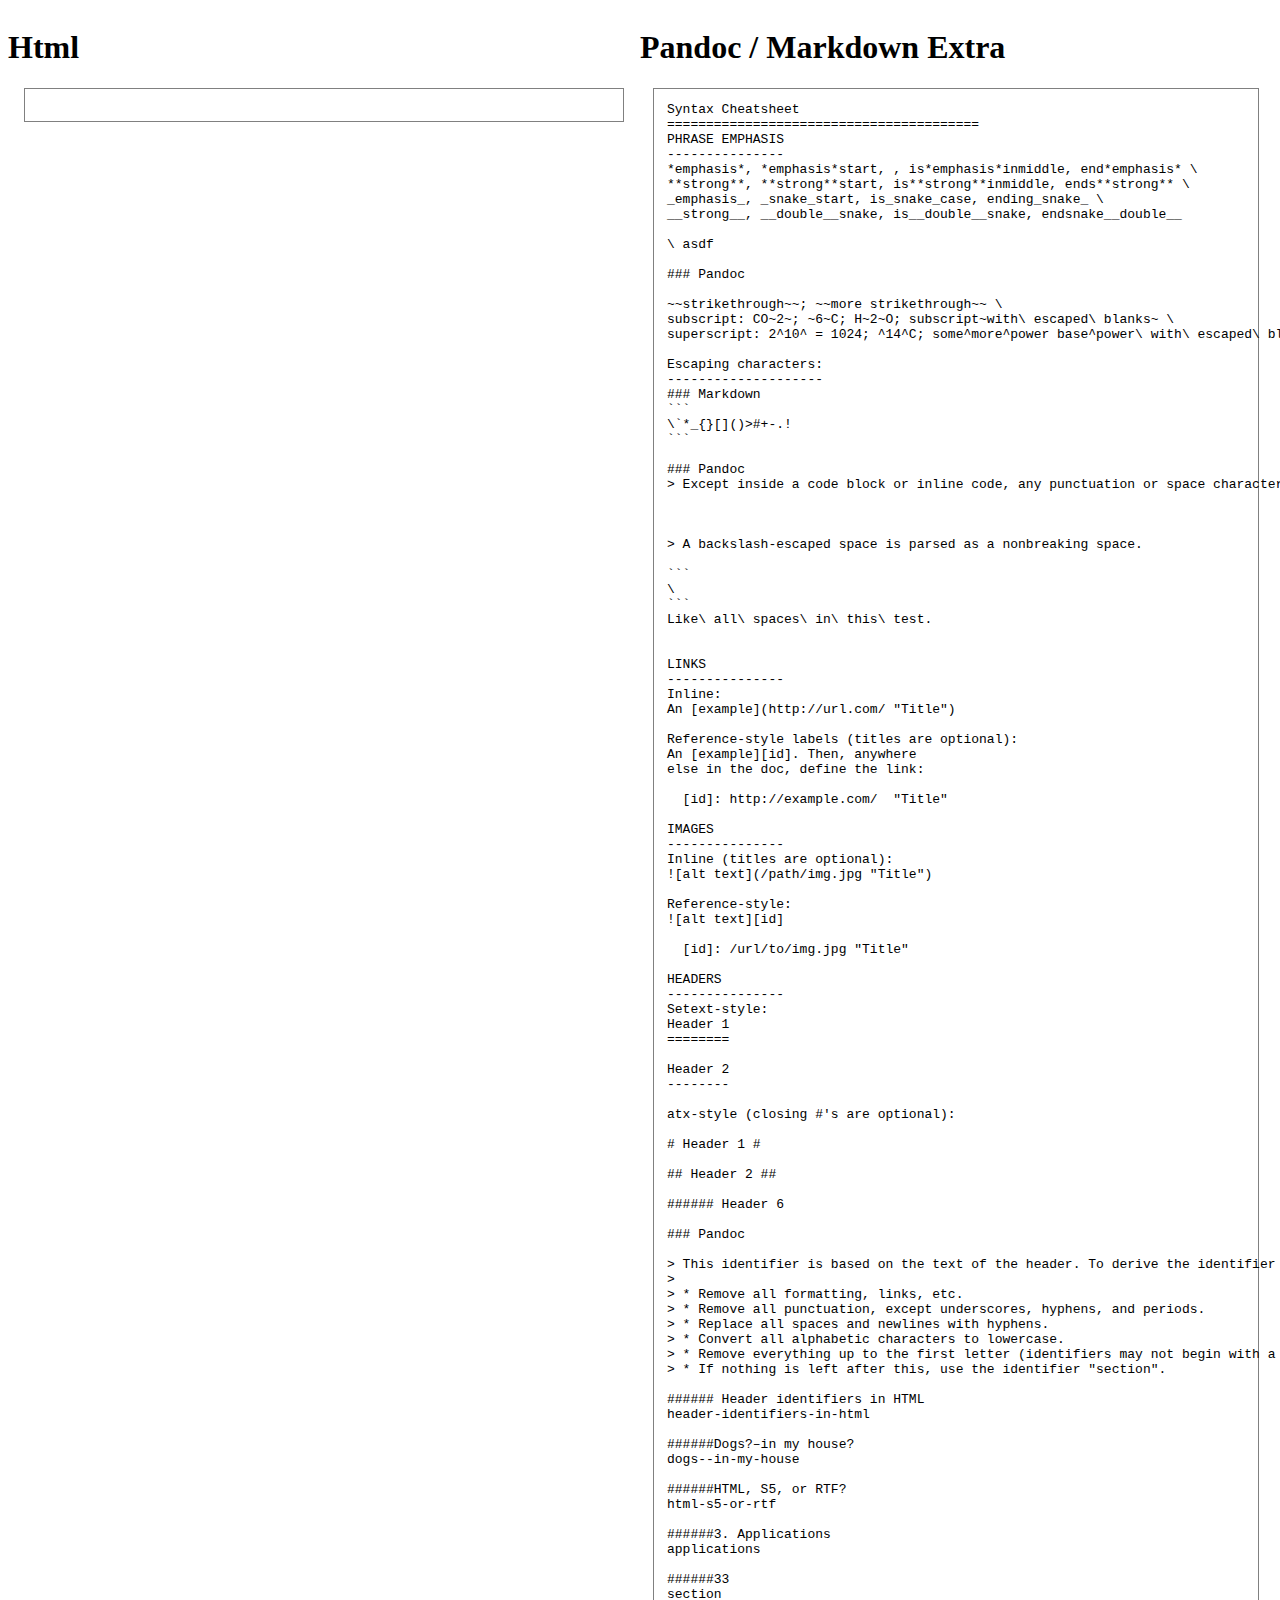
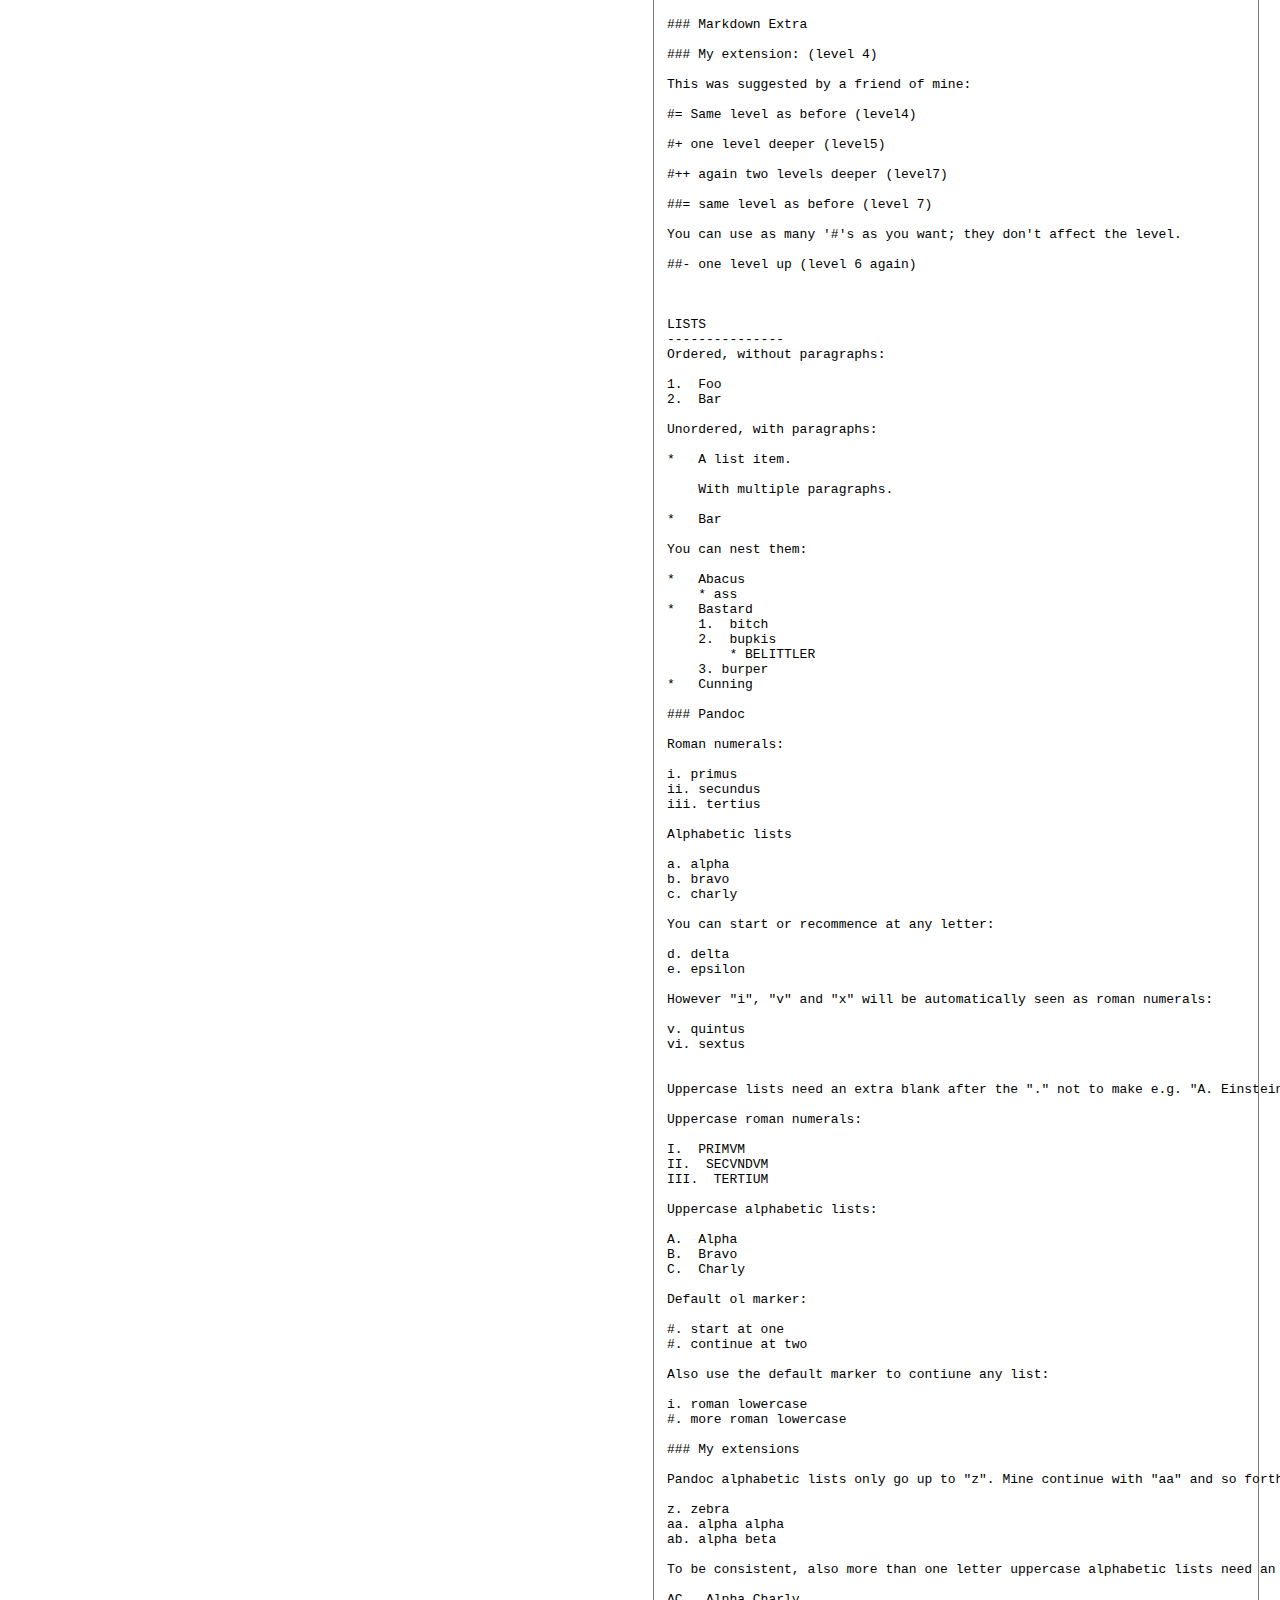
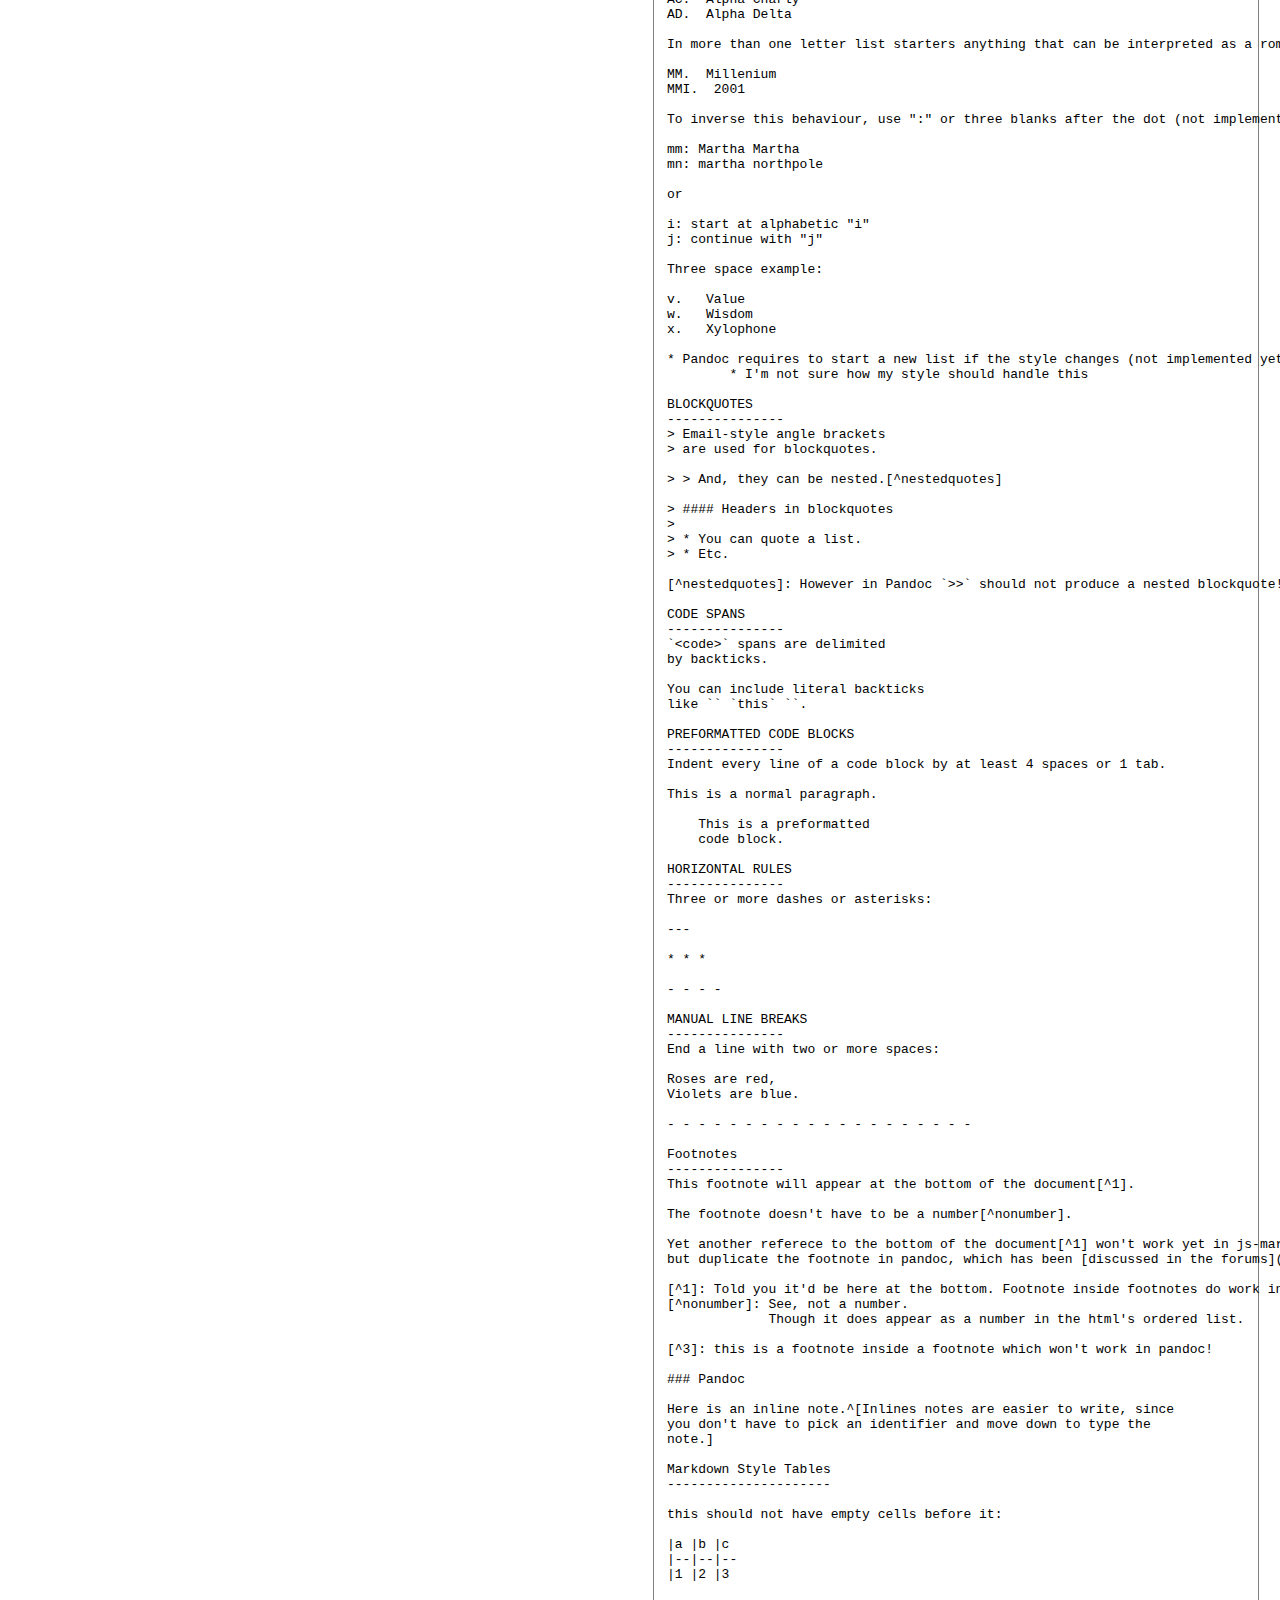
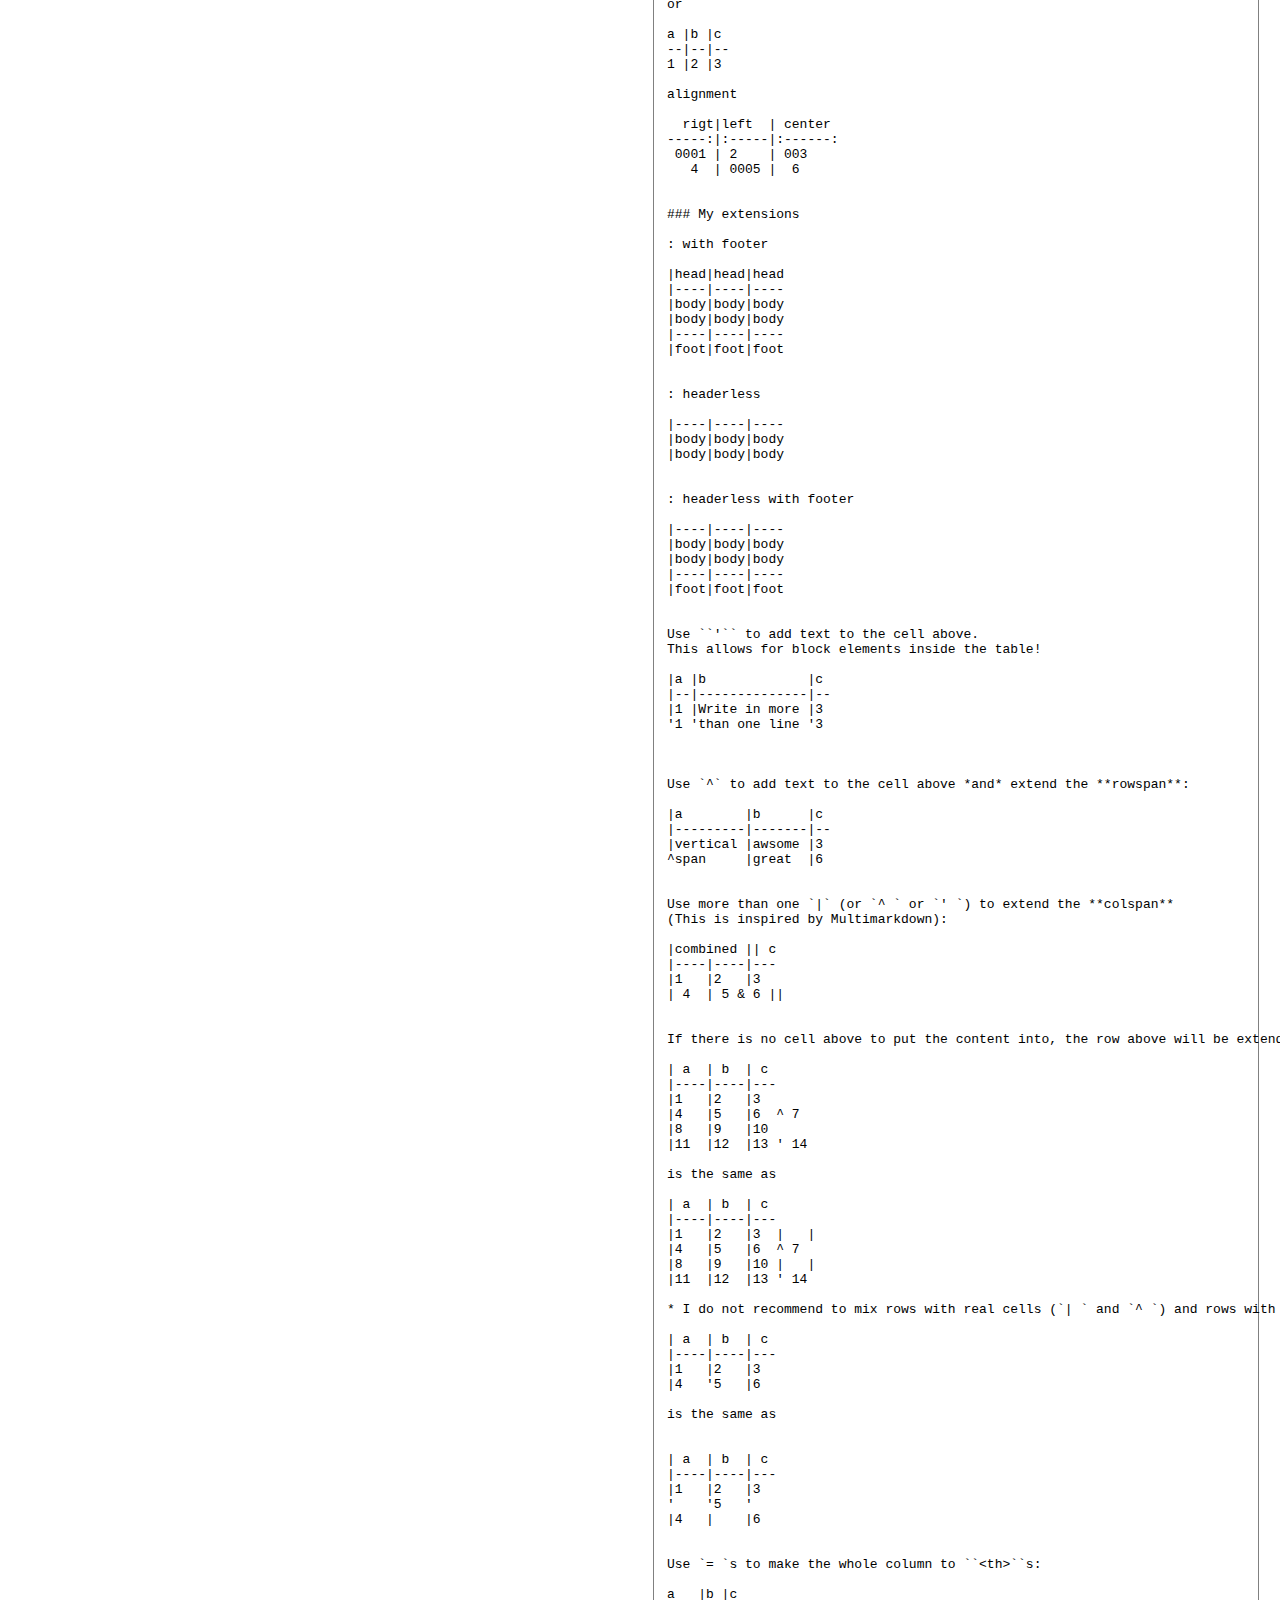
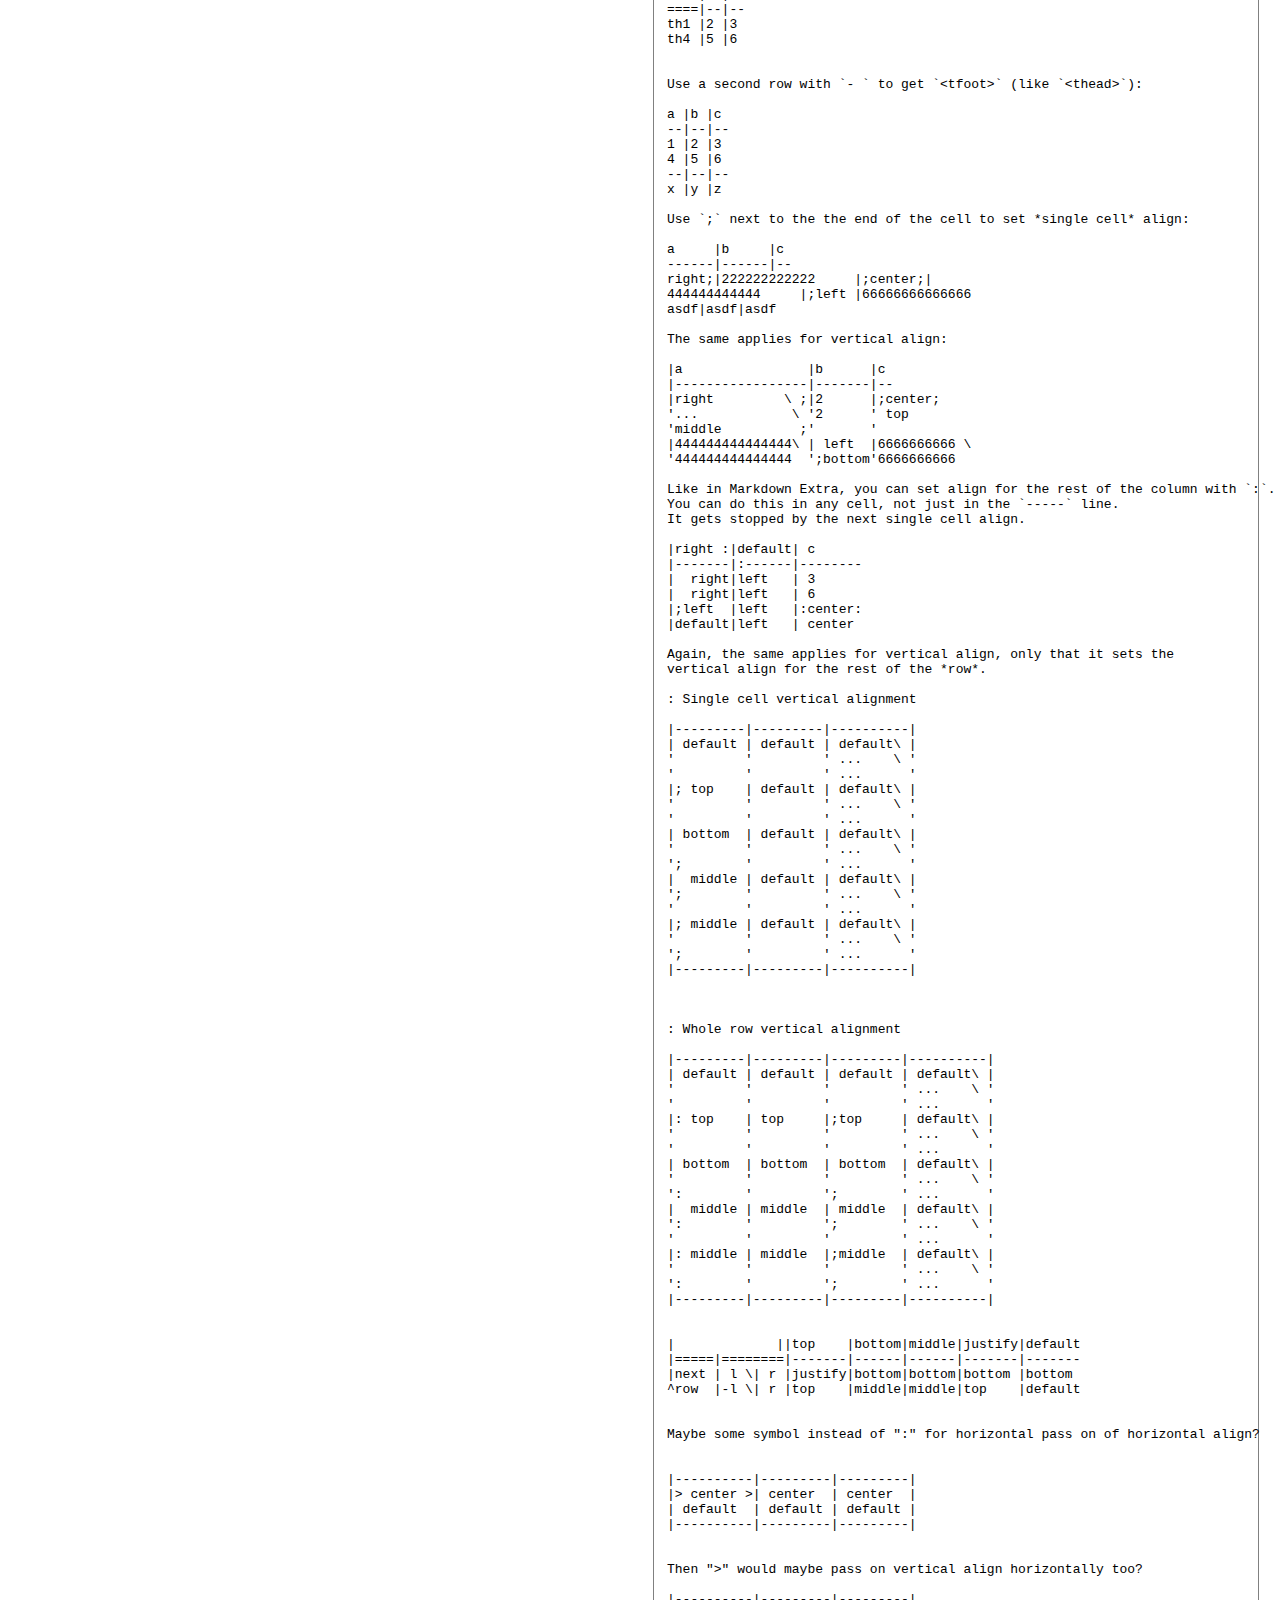
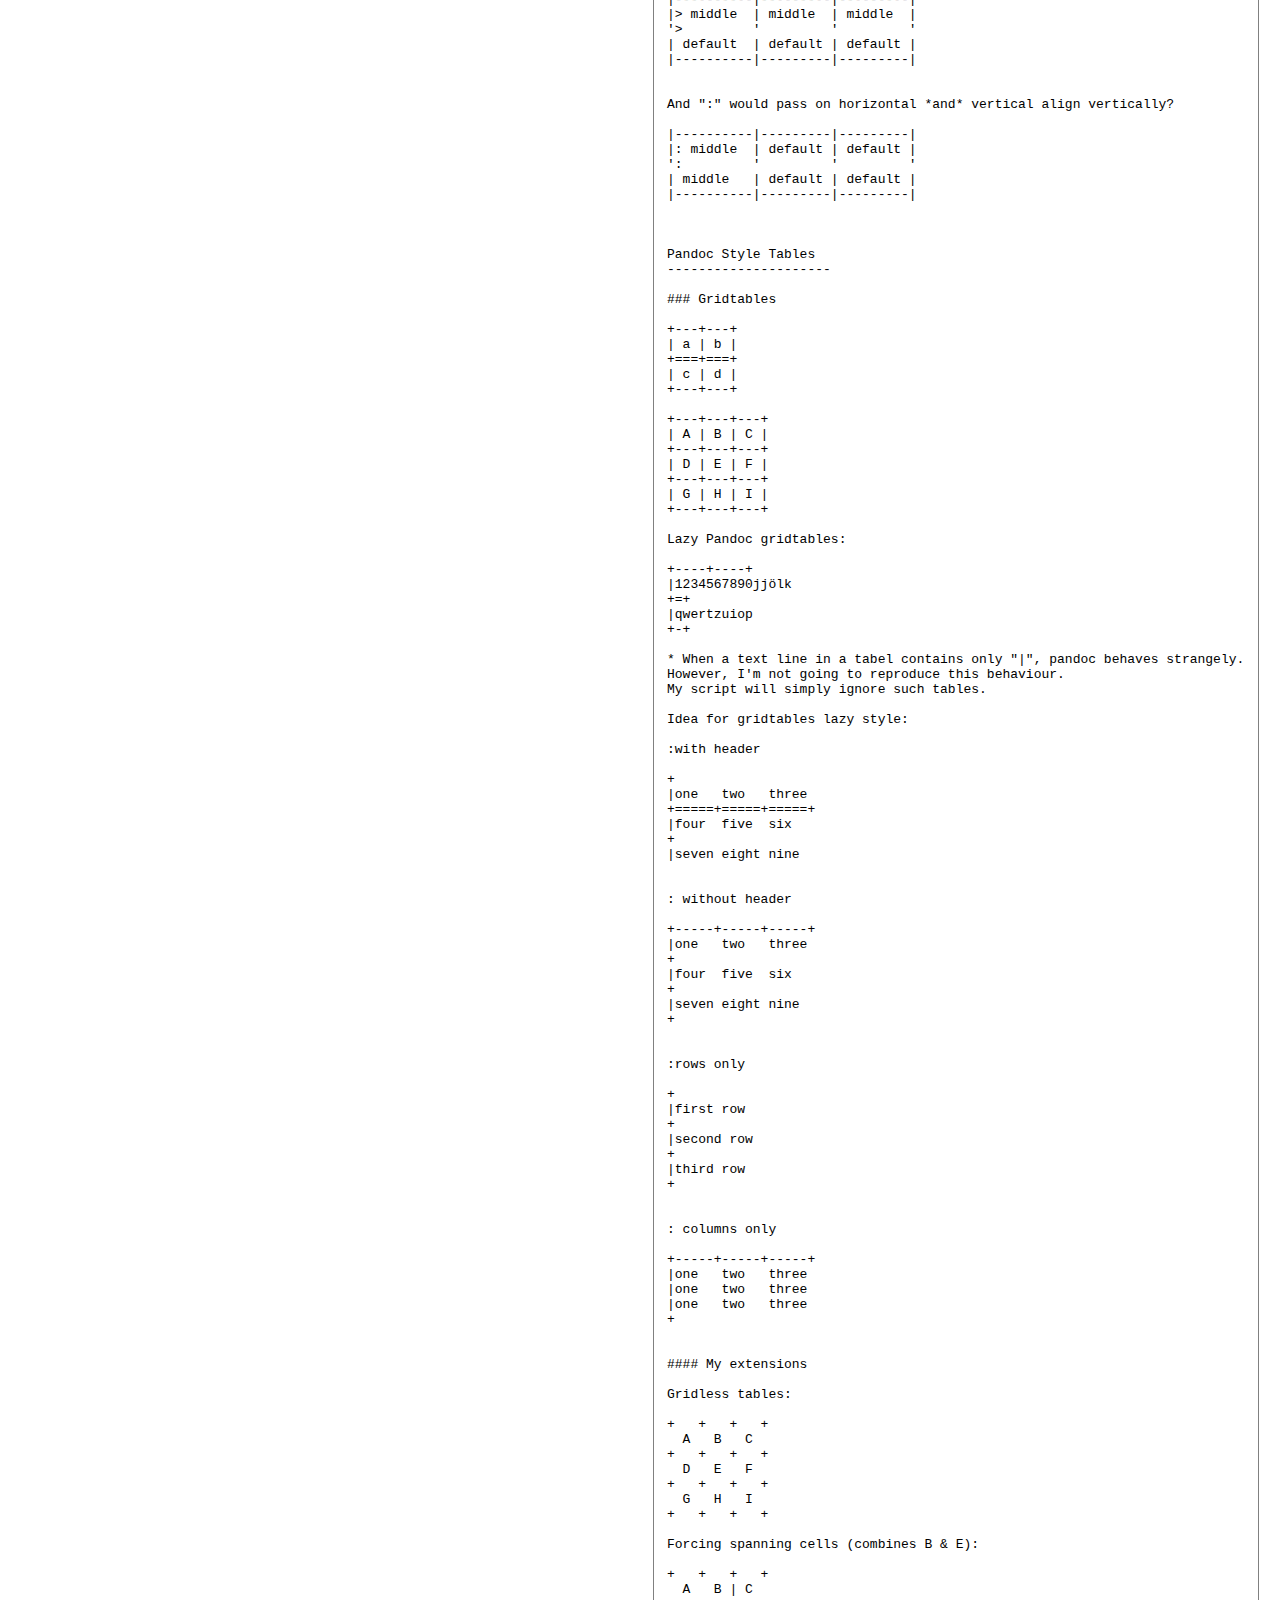
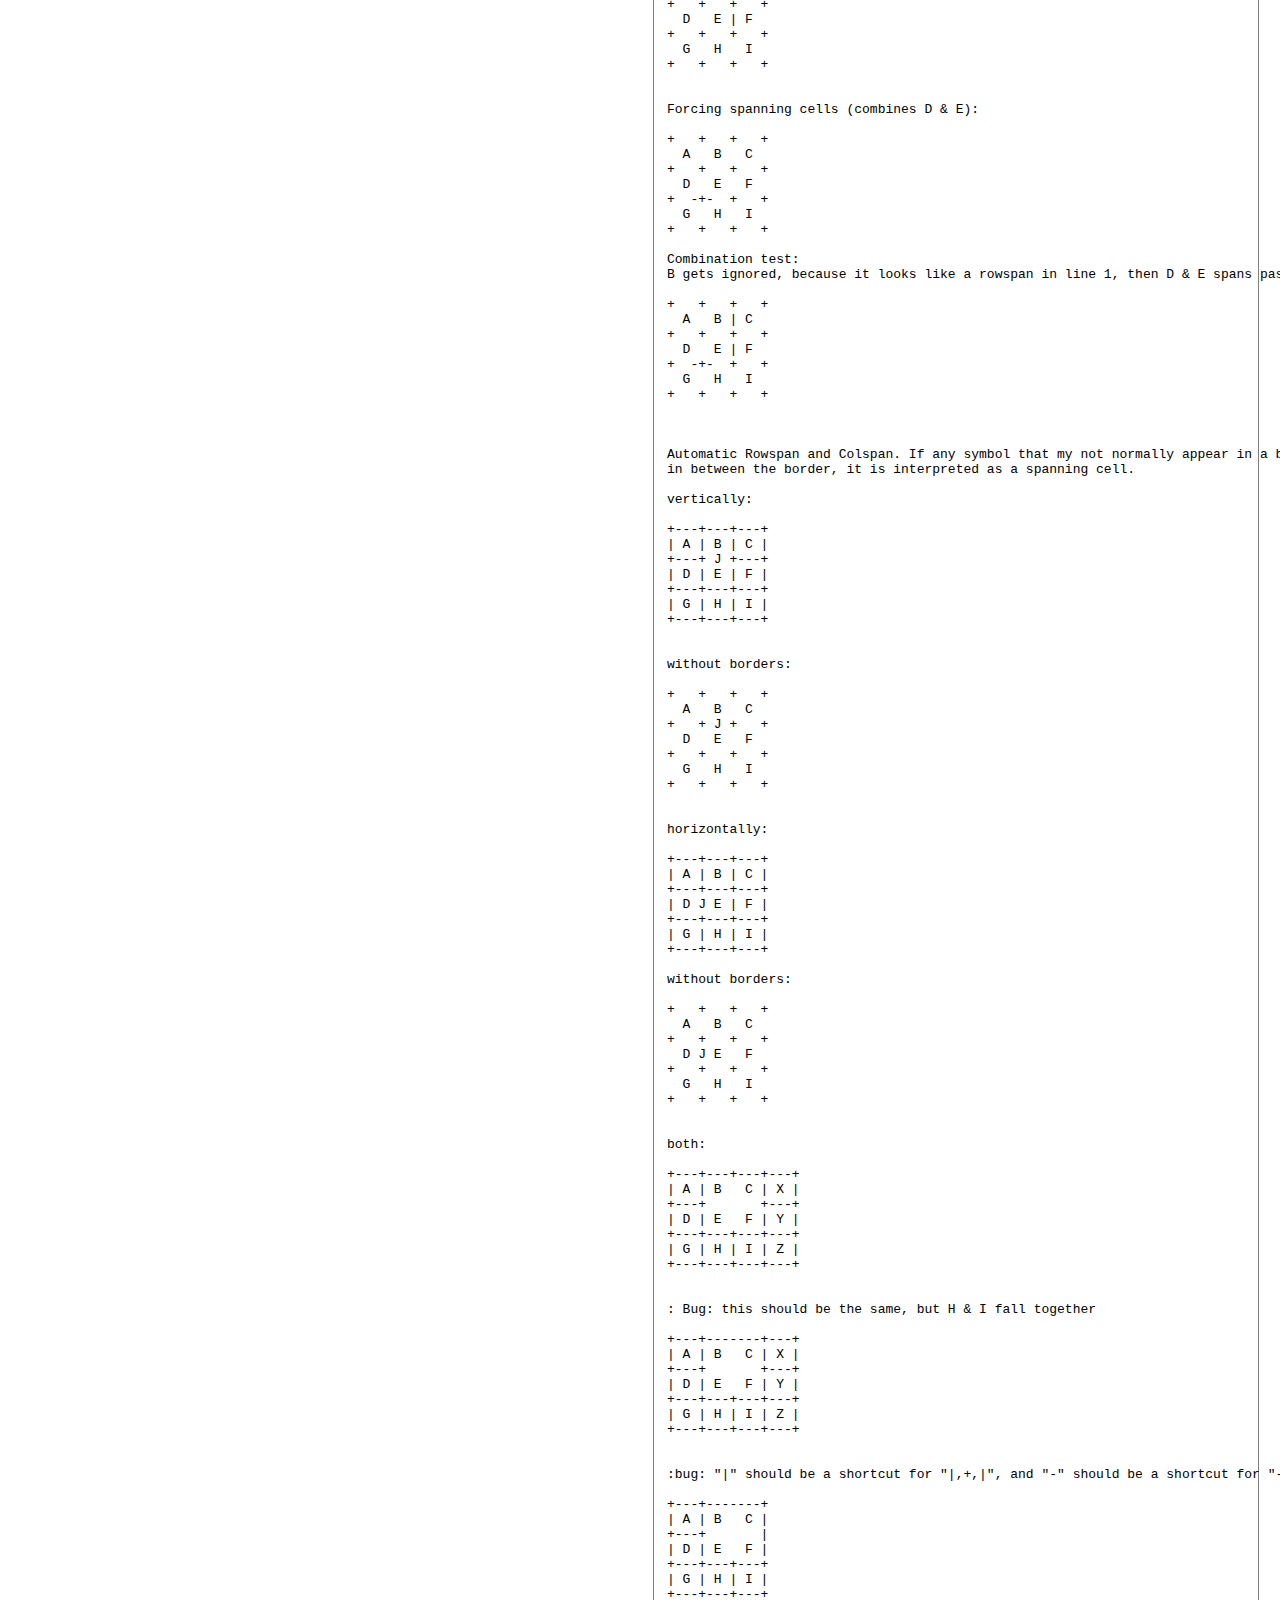
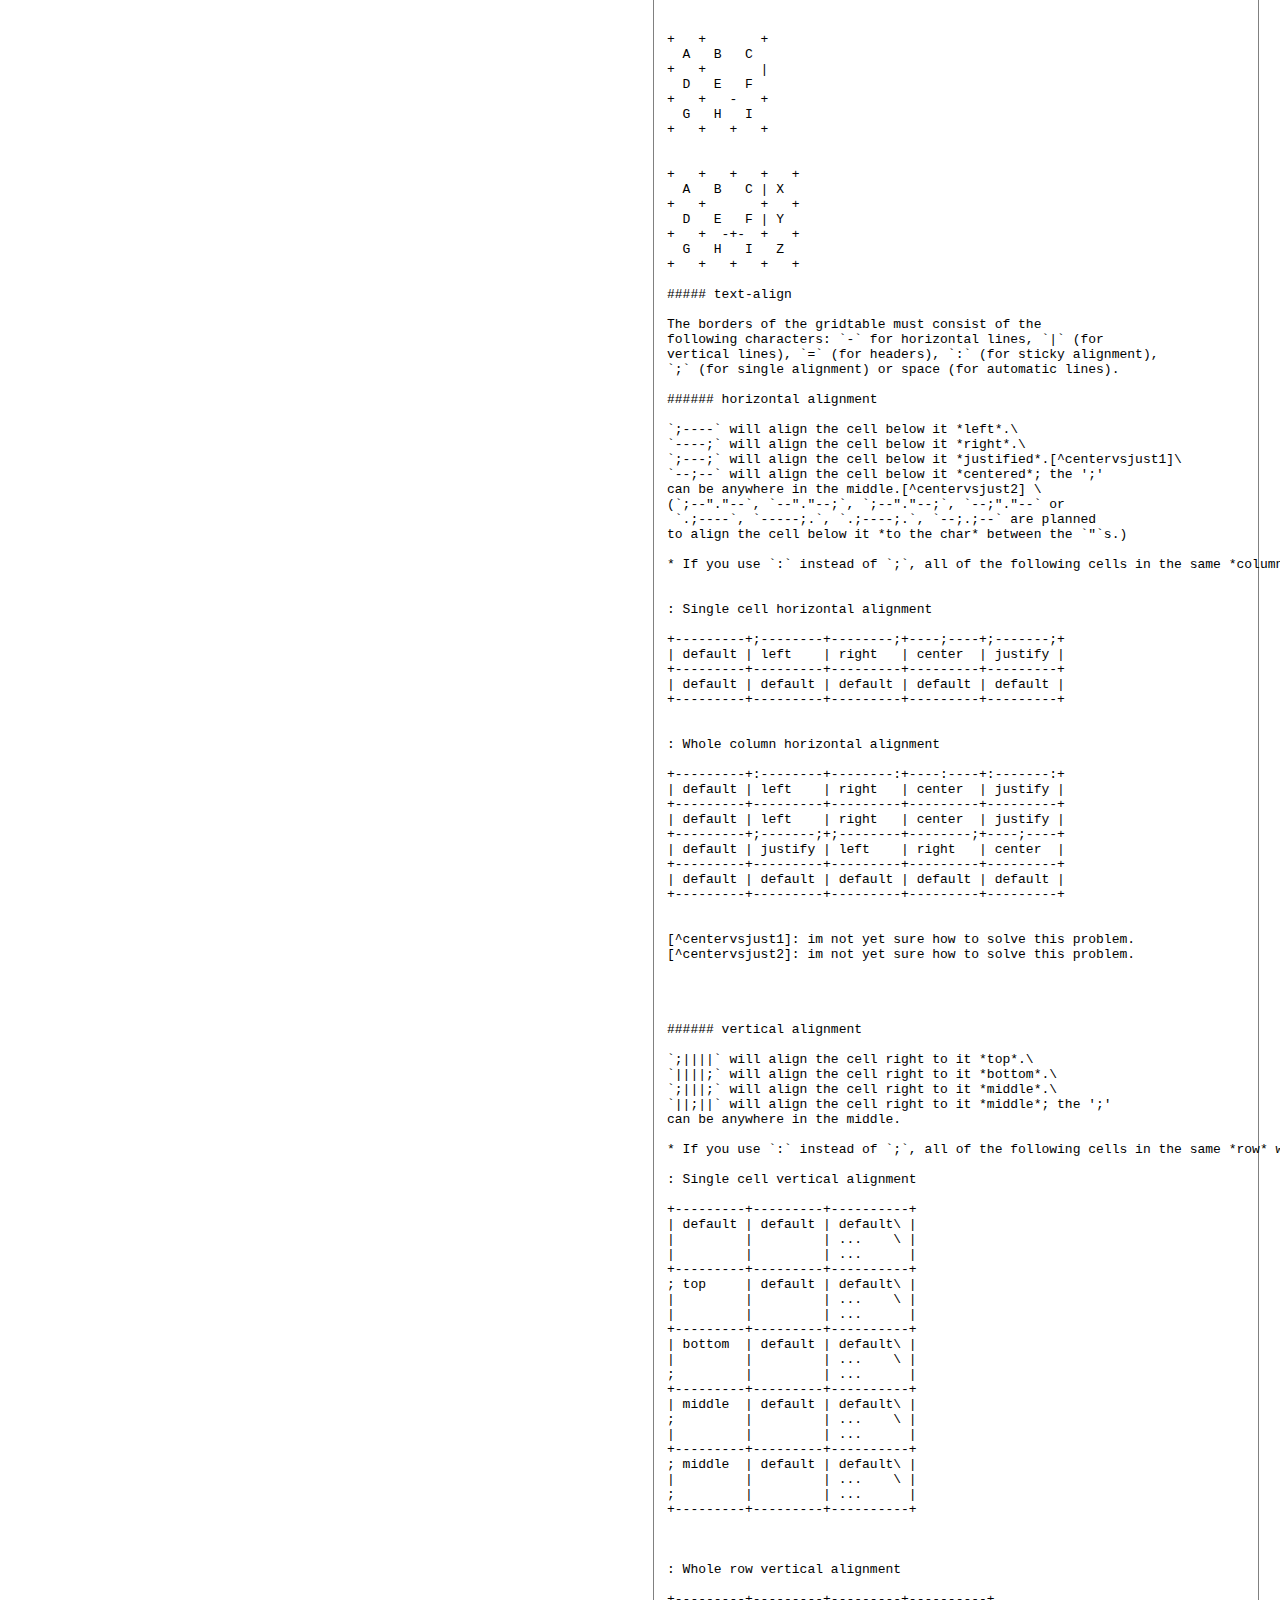
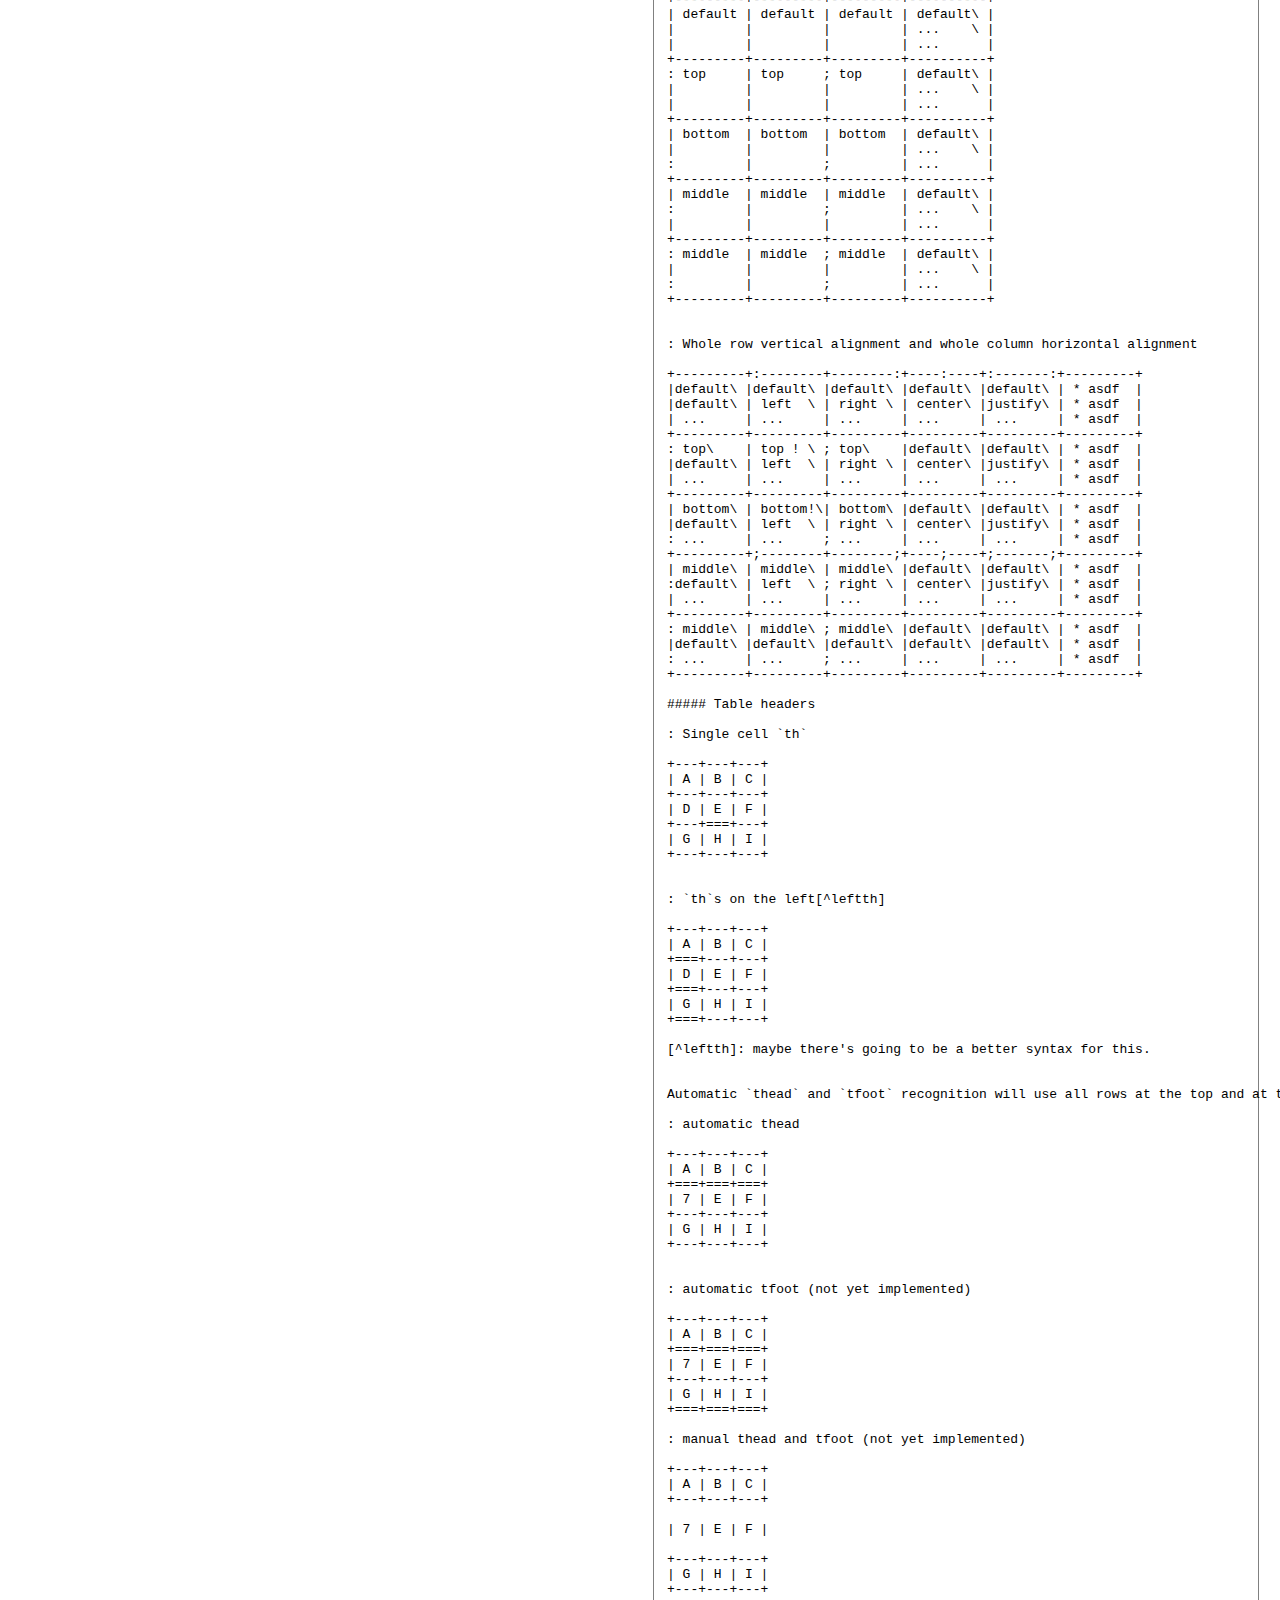
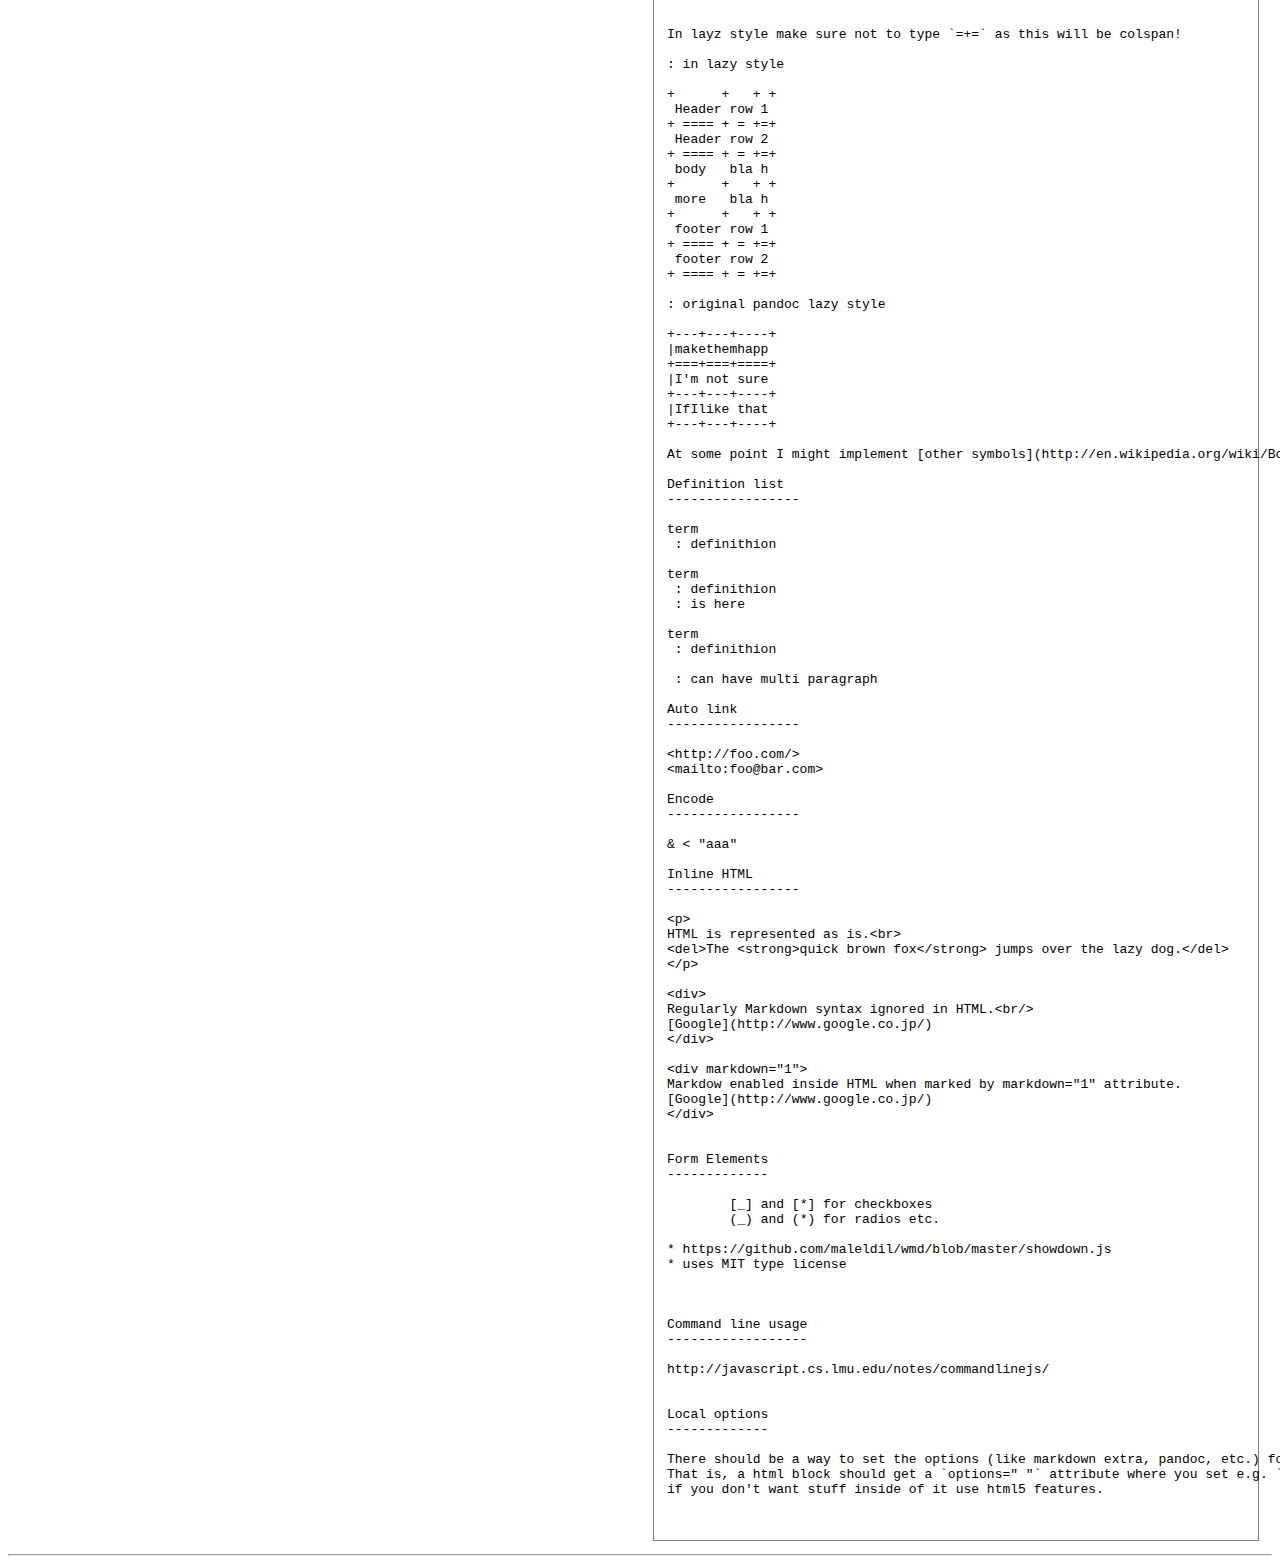
<file: offline_test.html>
<!DOCTYPE html>
<html>
<head>
  <meta charset="UTF-8" />
  <title>js-pandoc test</title>
  <script src="js-pandoc.js"></script>
  <style type="text/css">
  #result table, #result th, #result td { border: 1px solid gray; }
  #result pre, #result code { background: #EEE; }
  </style>
</head>
<body>
  <div style="float:right; width:50%;">
    <h1>Pandoc / Markdown Extra</h1>
    <pre id="mdtext" style="border:1px solid gray; margin:1em; padding:1em;">
Syntax Cheatsheet
========================================
PHRASE EMPHASIS
---------------
*emphasis*, *emphasis*start, , is*emphasis*inmiddle, end*emphasis* \
**strong**, **strong**start, is**strong**inmiddle, ends**strong** \
_emphasis_, _snake_start, is_snake_case, ending_snake_ \
__strong__, __double__snake, is__double__snake, endsnake__double__

\ asdf

### Pandoc

~~strikethrough~~; ~~more strikethrough~~ \
subscript: CO~2~; ~6~C; H~2~O; subscript~with\ escaped\ blanks~ \
superscript: 2^10^ = 1024; ^14^C; some^more^power base^power\ with\ escaped\ blanks^

Escaping characters:
--------------------
### Markdown
```
\`*_{}[]()>#+-.!
```

### Pandoc
> Except inside a code block or inline code, any punctuation or space character preceded by a backslash will be treated literally



> A backslash-escaped space is parsed as a nonbreaking space.

```
\ 
```
Like\ all\ spaces\ in\ this\ test.


LINKS
---------------
Inline:
An [example](http://url.com/ "Title")

Reference-style labels (titles are optional):
An [example][id]. Then, anywhere  
else in the doc, define the link:

  [id]: http://example.com/  "Title"

IMAGES
---------------
Inline (titles are optional):
![alt text](/path/img.jpg "Title")

Reference-style:
![alt text][id]

  [id]: /url/to/img.jpg "Title"

HEADERS
---------------
Setext-style:
Header 1
========

Header 2
--------

atx-style (closing #'s are optional):

# Header 1 #

## Header 2 ##

###### Header 6

### Pandoc

> This identifier is based on the text of the header. To derive the identifier from the header text,
> 
> * Remove all formatting, links, etc.
> * Remove all punctuation, except underscores, hyphens, and periods.
> * Replace all spaces and newlines with hyphens.
> * Convert all alphabetic characters to lowercase.
> * Remove everything up to the first letter (identifiers may not begin with a number or punctuation mark).
> * If nothing is left after this, use the identifier "section".
  
###### Header identifiers in HTML
header-identifiers-in-html

######Dogs?–in my house?
dogs--in-my-house

######HTML, S5, or RTF?
html-s5-or-rtf

######3. Applications
applications

######33
section

### Markdown Extra

### My extension: (level 4)

This was suggested by a friend of mine:

#= Same level as before (level4)

#+ one level deeper (level5)

#++ again two levels deeper (level7)

##= same level as before (level 7)

You can use as many '#'s as you want; they don't affect the level.

##- one level up (level 6 again)



LISTS
---------------
Ordered, without paragraphs:

1.  Foo
2.  Bar

Unordered, with paragraphs:

*   A list item.

    With multiple paragraphs.

*   Bar

You can nest them:

*   Abacus
    * ass
*   Bastard
    1.  bitch
    2.  bupkis
        * BELITTLER
    3. burper
*   Cunning

### Pandoc

Roman numerals:

i. primus
ii. secundus
iii. tertius

Alphabetic lists

a. alpha
b. bravo
c. charly

You can start or recommence at any letter:

d. delta
e. epsilon

However "i", "v" and "x" will be automatically seen as roman numerals:

v. quintus
vi. sextus


Uppercase lists need an extra blank after the "." not to make e.g. "A. Einstein", "B. Obama" etc. get a list. 

Uppercase roman numerals:

I.  PRIMVM
II.  SECVNDVM
III.  TERTIUM

Uppercase alphabetic lists:

A.  Alpha
B.  Bravo
C.  Charly

Default ol marker:

#. start at one
#. continue at two

Also use the default marker to contiune any list:

i. roman lowercase
#. more roman lowercase

### My extensions

Pandoc alphabetic lists only go up to "z". Mine continue with "aa" and so forth:

z. zebra
aa. alpha alpha
ab. alpha beta

To be consistent, also more than one letter uppercase alphabetic lists need an extra space after the dot.

AC.  Alpha Charly
AD.  Alpha Delta

In more than one letter list starters anything that can be interpreted as a roman numeral (that is, containing only "ivxlcdm") will be automatically set as such.

MM.  Millenium
MMI.  2001

To inverse this behaviour, use ":" or three blanks after the dot (not implemented yet):

mm: Martha Martha
mn: martha northpole

or

i: start at alphabetic "i"
j: continue with "j"

Three space example:

v.   Value
w.   Wisdom
x.   Xylophone

* Pandoc requires to start a new list if the style changes (not implemented yet)
	* I'm not sure how my style should handle this

BLOCKQUOTES
---------------
> Email-style angle brackets
> are used for blockquotes.

> > And, they can be nested.[^nestedquotes]

> #### Headers in blockquotes
> 
> * You can quote a list.
> * Etc.

[^nestedquotes]: However in Pandoc `>>` should not produce a nested blockquote!

CODE SPANS
---------------
`&lt;code&gt;` spans are delimited
by backticks.

You can include literal backticks
like `` `this` ``.

PREFORMATTED CODE BLOCKS
---------------
Indent every line of a code block by at least 4 spaces or 1 tab.

This is a normal paragraph.

    This is a preformatted
    code block.

HORIZONTAL RULES
---------------
Three or more dashes or asterisks:

---

* * *

- - - -

MANUAL LINE BREAKS
---------------
End a line with two or more spaces:

Roses are red,   
Violets are blue.

- - - - - - - - - - - - - - - - - - - -

Footnotes
---------------
This footnote will appear at the bottom of the document[^1].

The footnote doesn't have to be a number[^nonumber].

Yet another referece to the bottom of the document[^1] won't work yet in js-markdown,
but duplicate the footnote in pandoc, which has been [discussed in the forums](https://github.com/jgm/pandoc/issues/224)

[^1]: Told you it'd be here at the bottom. Footnote inside footnotes do work in js-markdown-extra[^3], but not in pandoc.
[^nonumber]: See, not a number.
             Though it does appear as a number in the html's ordered list.
             
[^3]: this is a footnote inside a footnote which won't work in pandoc!
             
### Pandoc

Here is an inline note.^[Inlines notes are easier to write, since
you don't have to pick an identifier and move down to type the
note.]

Markdown Style Tables
---------------------

this should not have empty cells before it:

|a |b |c
|--|--|--
|1 |2 |3

or

a |b |c
--|--|--
1 |2 |3

alignment

  rigt|left  | center
-----:|:-----|:------:
 0001 | 2    | 003
   4  | 0005 |  6
   

### My extensions

: with footer

|head|head|head
|----|----|----
|body|body|body
|body|body|body
|----|----|----
|foot|foot|foot


: headerless

|----|----|----
|body|body|body
|body|body|body


: headerless with footer

|----|----|----
|body|body|body
|body|body|body
|----|----|----
|foot|foot|foot


Use ``'`` to add text to the cell above.
This allows for block elements inside the table!

|a |b             |c
|--|--------------|--
|1 |Write in more |3
'1 'than one line '3



Use `^` to add text to the cell above *and* extend the **rowspan**:

|a        |b      |c
|---------|-------|--
|vertical |awsome |3
^span     |great  |6


Use more than one `|` (or `^ ` or `' `) to extend the **colspan**
(This is inspired by Multimarkdown):

|combined || c 
|----|----|---
|1   |2   |3  
| 4  | 5 & 6 ||


If there is no cell above to put the content into, the row above will be extended with empty cells until there is a place to put it in:

| a  | b  | c 
|----|----|---
|1   |2   |3
|4   |5   |6  ^ 7
|8   |9   |10 
|11  |12  |13 ' 14

is the same as

| a  | b  | c 
|----|----|---
|1   |2   |3  |   |
|4   |5   |6  ^ 7
|8   |9   |10 |   |
|11  |12  |13 ' 14

* I do not recommend to mix rows with real cells (`| ` and `^ `) and rows with extending cells (`' `) as this can make the table look very weird. Also the following might not be expected:

| a  | b  | c 
|----|----|---
|1   |2   |3 
|4   '5   |6 

is the same as


| a  | b  | c 
|----|----|---
|1   |2   |3
'    '5   '
|4   |    |6 


Use `= `s to make the whole column to ``&lt;th&gt;``s:

a   |b |c
====|--|--
th1 |2 |3
th4 |5 |6


Use a second row with `- ` to get `&lt;tfoot&gt;` (like `&lt;thead&gt;`):

a |b |c
--|--|--
1 |2 |3
4 |5 |6
--|--|--
x |y |z

Use `;` next to the the end of the cell to set *single cell* align: 

a     |b     |c
------|------|--
right;|222222222222     |;center;|
444444444444     |;left |66666666666666
asdf|asdf|asdf

The same applies for vertical align:

|a                |b      |c
|-----------------|-------|--
|right         \ ;|2      |;center;
'...            \ '2      ' top    
'middle          ;'       '        
|444444444444444\ | left  |6666666666 \
'444444444444444  ';bottom'6666666666

Like in Markdown Extra, you can set align for the rest of the column with `:`.
You can do this in any cell, not just in the `-----` line.
It gets stopped by the next single cell align.

|right :|default| c
|-------|:------|--------
|  right|left   | 3
|  right|left   | 6
|;left  |left   |:center:
|default|left   | center

Again, the same applies for vertical align, only that it sets the
vertical align for the rest of the *row*.

: Single cell vertical alignment 

|---------|---------|----------|
| default | default | default\ |
'         '         ' ...    \ '
'         '         ' ...      '
|; top    | default | default\ |
'         '         ' ...    \ '
'         '         ' ...      '
| bottom  | default | default\ |
'         '         ' ...    \ '
';        '         ' ...      '
|  middle | default | default\ |
';        '         ' ...    \ '
'         '         ' ...      '
|; middle | default | default\ |
'         '         ' ...    \ '
';        '         ' ...      '
|---------|---------|----------|



: Whole row vertical alignment

|---------|---------|---------|----------|
| default | default | default | default\ |
'         '         '         ' ...    \ '
'         '         '         ' ...      '
|: top    | top     |;top     | default\ |
'         '         '         ' ...    \ '
'         '         '         ' ...      '
| bottom  | bottom  | bottom  | default\ |
'         '         '         ' ...    \ '
':        '         ';        ' ...      '
|  middle | middle  | middle  | default\ |
':        '         ';        ' ...    \ '
'         '         '         ' ...      '
|: middle | middle  |;middle  | default\ |
'         '         '         ' ...    \ '
':        '         ';        ' ...      '
|---------|---------|---------|----------|
								
																		
|             ||top    |bottom|middle|justify|default
|=====|========|-------|------|------|-------|-------
|next | l \| r |justify|bottom|bottom|bottom |bottom
^row  |-l \| r |top    |middle|middle|top    |default


Maybe some symbol instead of ":" for horizontal pass on of horizontal align?


|----------|---------|---------|
|> center >| center  | center  |
| default  | default | default |
|----------|---------|---------|


Then ">" would maybe pass on vertical align horizontally too?

|----------|---------|---------|
|> middle  | middle  | middle  |
'>         '         '         '
| default  | default | default |
|----------|---------|---------|


And ":" would pass on horizontal *and* vertical align vertically?

|----------|---------|---------|
|: middle  | default | default |
':         '         '         '
| middle   | default | default |
|----------|---------|---------|



Pandoc Style Tables
---------------------

### Gridtables

+---+---+
| a | b |
+===+===+
| c | d |
+---+---+

+---+---+---+
| A | B | C |
+---+---+---+
| D | E | F |
+---+---+---+
| G | H | I |
+---+---+---+

Lazy Pandoc gridtables:

+----+----+
|1234567890jjölk
+=+
|qwertzuiop
+-+

* When a text line in a tabel contains only "|", pandoc behaves strangely.
However, I'm not going to reproduce this behaviour.
My script will simply ignore such tables. 

Idea for gridtables lazy style:

:with header

+
|one   two   three
+=====+=====+=====+
|four  five  six
+
|seven eight nine


: without header

+-----+-----+-----+
|one   two   three
+
|four  five  six
+
|seven eight nine
+


:rows only

+
|first row
+
|second row
+
|third row
+


: columns only

+-----+-----+-----+
|one   two   three
|one   two   three
|one   two   three
+


#### My extensions

Gridless tables:

+   +   +   +
  A   B   C  
+   +   +   +
  D   E   F  
+   +   +   +
  G   H   I  
+   +   +   +

Forcing spanning cells (combines B & E):

+   +   +   +
  A   B | C  
+   +   +   +
  D   E | F  
+   +   +   +
  G   H   I  
+   +   +   +


Forcing spanning cells (combines D & E):

+   +   +   +
  A   B   C  
+   +   +   +
  D   E   F  
+  -+-  +   +
  G   H   I  
+   +   +   +

Combination test:
B gets ignored, because it looks like a rowspan in line 1, then D & E spans past B.

+   +   +   +
  A   B | C  
+   +   +   +
  D   E | F  
+  -+-  +   +
  G   H   I  
+   +   +   +



Automatic Rowspan and Colspan. If any symbol that my not normally appear in a border gets
in between the border, it is interpreted as a spanning cell.

vertically:

+---+---+---+  
| A | B | C |  
+---+ J +---+  
| D | E | F |  
+---+---+---+  
| G | H | I |  
+---+---+---+


without borders:

+   +   +   +
  A   B   C  
+   + J +   +
  D   E   F  
+   +   +   +
  G   H   I  
+   +   +   +


horizontally:

+---+---+---+ 
| A | B | C | 
+---+---+---+ 
| D J E | F | 
+---+---+---+ 
| G | H | I | 
+---+---+---+ 

without borders:

+   +   +   +
  A   B   C  
+   +   +   +
  D J E   F  
+   +   +   +
  G   H   I  
+   +   +   +


both:

+---+---+---+---+
| A | B   C | X |
+---+       +---+
| D | E   F | Y |
+---+---+---+---+
| G | H | I | Z |
+---+---+---+---+


: Bug: this should be the same, but H & I fall together

+---+-------+---+
| A | B   C | X |
+---+       +---+
| D | E   F | Y |
+---+---+---+---+
| G | H | I | Z |
+---+---+---+---+


:bug: "|" should be a shortcut for "|,+,|", and "-" should be a shortcut for "-+-"

+---+-------+ 
| A | B   C | 
+---+       | 
| D | E   F | 
+---+---+---+ 
| G | H | I | 
+---+---+---+ 


+   +       +
  A   B   C  
+   +       |
  D   E   F  
+   +   -   +
  G   H   I  
+   +   +   +


+   +   +   +   +
  A   B   C | X  
+   +       +   +
  D   E   F | Y  
+   +  -+-  +   +
  G   H   I   Z  
+   +   +   +   +

##### text-align

The borders of the gridtable must consist of the
following characters: `-` for horizontal lines, `|` (for
vertical lines), `=` (for headers), `:` (for sticky alignment),
`;` (for single alignment) or space (for automatic lines).

###### horizontal alignment

`;----` will align the cell below it *left*.\
`----;` will align the cell below it *right*.\
`;---;` will align the cell below it *justified*.[^centervsjust1]\
`--;--` will align the cell below it *centered*; the ';'
can be anywhere in the middle.[^centervsjust2] \
(`;--"."--`, `--"."--;`, `;--"."--;`, `--;"."--` or
 `.;----`, `-----;.`, `.;----;.`, `--;.;--` are planned
to align the cell below it *to the char* between the `"`s.)

* If you use `:` instead of `;`, all of the following cells in the same *column* will be aligned until another single cell alignment stops it again. (Until now there is no way to set the horizontal alignment of a whole *row*.) You can use any alignment in the single cell to stop the previous alignment.


: Single cell horizontal alignment 

+---------+;--------+--------;+----;----+;-------;+
| default | left    | right   | center  | justify |
+---------+---------+---------+---------+---------+
| default | default | default | default | default |
+---------+---------+---------+---------+---------+


: Whole column horizontal alignment 

+---------+:--------+--------:+----:----+:-------:+
| default | left    | right   | center  | justify |
+---------+---------+---------+---------+---------+
| default | left    | right   | center  | justify |
+---------+;-------;+;--------+--------;+----;----+
| default | justify | left    | right   | center  | 
+---------+---------+---------+---------+---------+
| default | default | default | default | default |
+---------+---------+---------+---------+---------+


[^centervsjust1]: im not yet sure how to solve this problem.
[^centervsjust2]: im not yet sure how to solve this problem.




###### vertical alignment

`;||||` will align the cell right to it *top*.\
`||||;` will align the cell right to it *bottom*.\
`;|||;` will align the cell right to it *middle*.\
`||;||` will align the cell right to it *middle*; the ';'
can be anywhere in the middle.

* If you use `:` instead of `;`, all of the following cells in the same *row* will be aligned until another single cell alignment stops it again. (Until now there is no way to set the vertical alignment of a whole *column*.) You can use any alignment in the single cell to stop the previous alignment.

: Single cell vertical alignment 

+---------+---------+----------+
| default | default | default\ |
|         |         | ...    \ |
|         |         | ...      |
+---------+---------+----------+
; top     | default | default\ |
|         |         | ...    \ |
|         |         | ...      |
+---------+---------+----------+
| bottom  | default | default\ |
|         |         | ...    \ |
;         |         | ...      |
+---------+---------+----------+
| middle  | default | default\ |
;         |         | ...    \ |
|         |         | ...      |
+---------+---------+----------+
; middle  | default | default\ |
|         |         | ...    \ |
;         |         | ...      |
+---------+---------+----------+



: Whole row vertical alignment 

+---------+---------+---------+----------+
| default | default | default | default\ |
|         |         |         | ...    \ |
|         |         |         | ...      |
+---------+---------+---------+----------+
: top     | top     ; top     | default\ |
|         |         |         | ...    \ |
|         |         |         | ...      |
+---------+---------+---------+----------+
| bottom  | bottom  | bottom  | default\ |
|         |         |         | ...    \ |
:         |         ;         | ...      |
+---------+---------+---------+----------+
| middle  | middle  | middle  | default\ |
:         |         ;         | ...    \ |
|         |         |         | ...      |
+---------+---------+---------+----------+
: middle  | middle  ; middle  | default\ |
|         |         |         | ...    \ |
:         |         ;         | ...      |
+---------+---------+---------+----------+


: Whole row vertical alignment and whole column horizontal alignment

+---------+:--------+--------:+----:----+:-------:+---------+
|default\ |default\ |default\ |default\ |default\ | * asdf  |
|default\ | left  \ | right \ | center\ |justify\ | * asdf  |
| ...     | ...     | ...     | ...     | ...     | * asdf  |
+---------+---------+---------+---------+---------+---------+
: top\    | top ! \ ; top\    |default\ |default\ | * asdf  |
|default\ | left  \ | right \ | center\ |justify\ | * asdf  |
| ...     | ...     | ...     | ...     | ...     | * asdf  |
+---------+---------+---------+---------+---------+---------+
| bottom\ | bottom!\| bottom\ |default\ |default\ | * asdf  |
|default\ | left  \ | right \ | center\ |justify\ | * asdf  |
: ...     | ...     ; ...     | ...     | ...     | * asdf  |
+---------+;--------+--------;+----;----+;-------;+---------+
| middle\ | middle\ | middle\ |default\ |default\ | * asdf  |
:default\ | left  \ ; right \ | center\ |justify\ | * asdf  |
| ...     | ...     | ...     | ...     | ...     | * asdf  |
+---------+---------+---------+---------+---------+---------+
: middle\ | middle\ ; middle\ |default\ |default\ | * asdf  |
|default\ |default\ |default\ |default\ |default\ | * asdf  |
: ...     | ...     ; ...     | ...     | ...     | * asdf  |
+---------+---------+---------+---------+---------+---------+

##### Table headers

: Single cell `th`

+---+---+---+
| A | B | C |
+---+---+---+
| D | E | F |
+---+===+---+
| G | H | I |
+---+---+---+


: `th`s on the left[^leftth]

+---+---+---+
| A | B | C |
+===+---+---+
| D | E | F |
+===+---+---+
| G | H | I |
+===+---+---+

[^leftth]: maybe there's going to be a better syntax for this.


Automatic `thead` and `tfoot` recognition will use all rows at the top and at the bottom containing only `th`. Notice that in manual mode you can also use `td` inside them.

: automatic thead

+---+---+---+
| A | B | C |
+===+===+===+
| 7 | E | F |
+---+---+---+
| G | H | I |
+---+---+---+


: automatic tfoot (not yet implemented)

+---+---+---+
| A | B | C |
+===+===+===+
| 7 | E | F |
+---+---+---+
| G | H | I |
+===+===+===+

: manual thead and tfoot (not yet implemented)

+---+---+---+
| A | B | C |
+---+---+---+

| 7 | E | F |

+---+---+---+
| G | H | I |
+---+---+---+


In layz style make sure not to type `=+=` as this will be colspan!

: in lazy style

+      +   + +
 Header row 1
+ ==== + = +=+
 Header row 2
+ ==== + = +=+
 body   bla h
+      +   + +
 more   bla h
+      +   + +
 footer row 1
+ ==== + = +=+
 footer row 2
+ ==== + = +=+

: original pandoc lazy style

+---+---+----+
|makethemhapp
+===+===+====+
|I'm not sure
+---+---+----+
|IfIlike that
+---+---+----+

At some point I might implement [other symbols](http://en.wikipedia.org/wiki/Box-drawing_character) for table borders 

Definition list
-----------------

term
 : definithion

term
 : definithion
 : is here

term
 : definithion

 : can have multi paragraph

Auto link
-----------------

&lt;http://foo.com/>  
&lt;mailto:foo@bar.com>

Encode
-----------------

&amp; &lt; "aaa"

Inline HTML
-----------------

&lt;p>
HTML is represented as is.&lt;br>
&lt;del>The &lt;strong>quick brown fox&lt;/strong> jumps over the lazy dog.&lt;/del>
&lt;/p>

&lt;div>
Regularly Markdown syntax ignored in HTML.&lt;br/>
[Google](http://www.google.co.jp/)
&lt;/div>

&lt;div markdown="1">
Markdow enabled inside HTML when marked by markdown="1" attribute.  
[Google](http://www.google.co.jp/)
&lt;/div>


Form Elements
-------------

	[_] and [*] for checkboxes
	(_) and (*) for radios etc.

* https://github.com/maleldil/wmd/blob/master/showdown.js
* uses MIT type license



Command line usage
------------------

http://javascript.cs.lmu.edu/notes/commandlinejs/


Local options
-------------

There should be a way to set the options (like markdown extra, pandoc, etc.) for certain blocks only.
That is, a html block should get a `options=" "` attribute where you set e.g. `options="html5:false"`,
if you don't want stuff inside of it use html5 features.

    </pre>
  </div>

  <div style="float:left; width:50%;">
    <h1>Html</h1>
    <div id="result" style="border:1px solid gray; margin:1em; padding:1em;">
      <script>
        var mdtextElement = document.getElementById('mdtext');
        var mdtext = mdtextElement.innerText ? mdtextElement.innerText : mdtextElement.textContent;
        /*
        document.write('<pre>' + mdtext
            .replace(/&/g, '&amp;')
            .replace(/</g, '&lt;')
            .replace(/>/g, '&gt;') + '</pre>');
        document.write('<hr/>');
        document.write('<pre>' + Markdown(mdtext)
            .replace(/&/g, '&amp;')
            .replace(/</g, '&lt;')
            .replace(/>/g, '&gt;') + '</pre>');
        document.write('<hr/>');
        */
        document.write(Pandoc(mdtext, {debug:false}));
      </script>
    </div>
  </div>
  
  <hr style="clear:both;" />
</body>
</html>
</file>
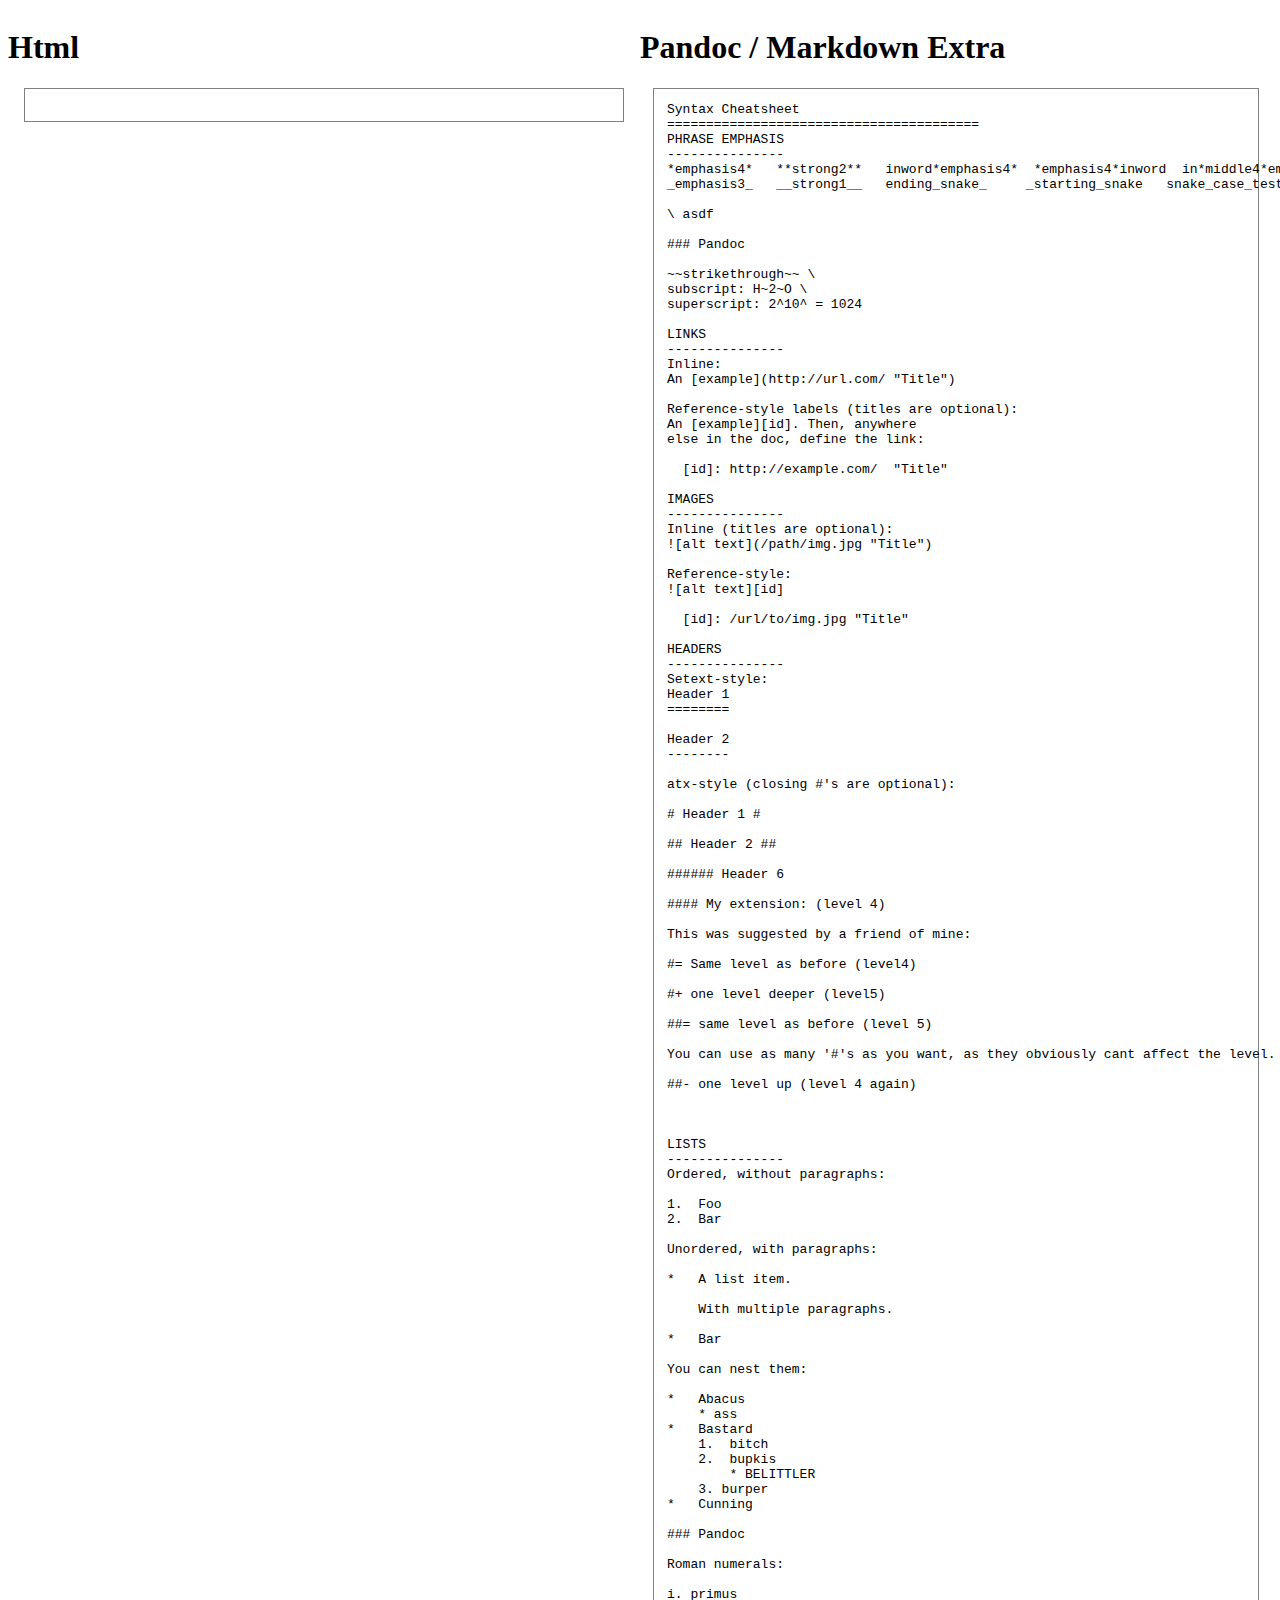
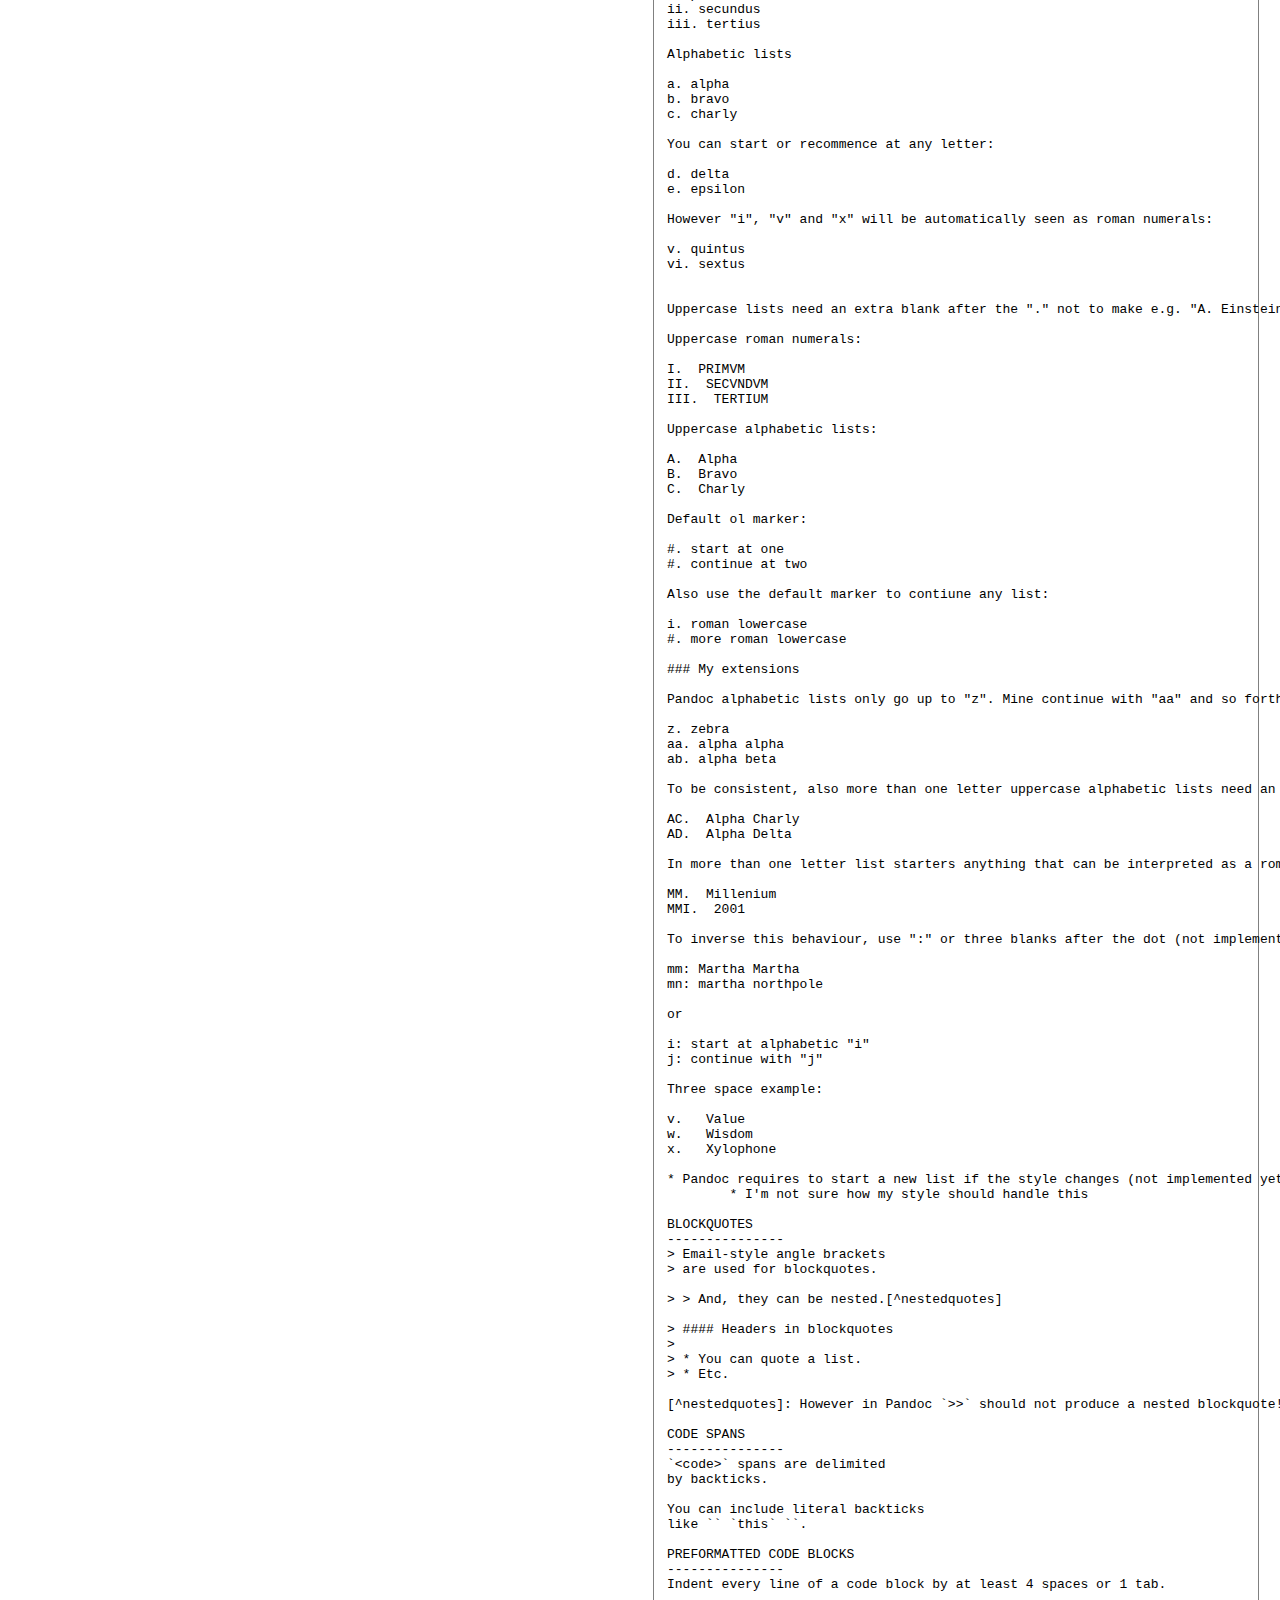
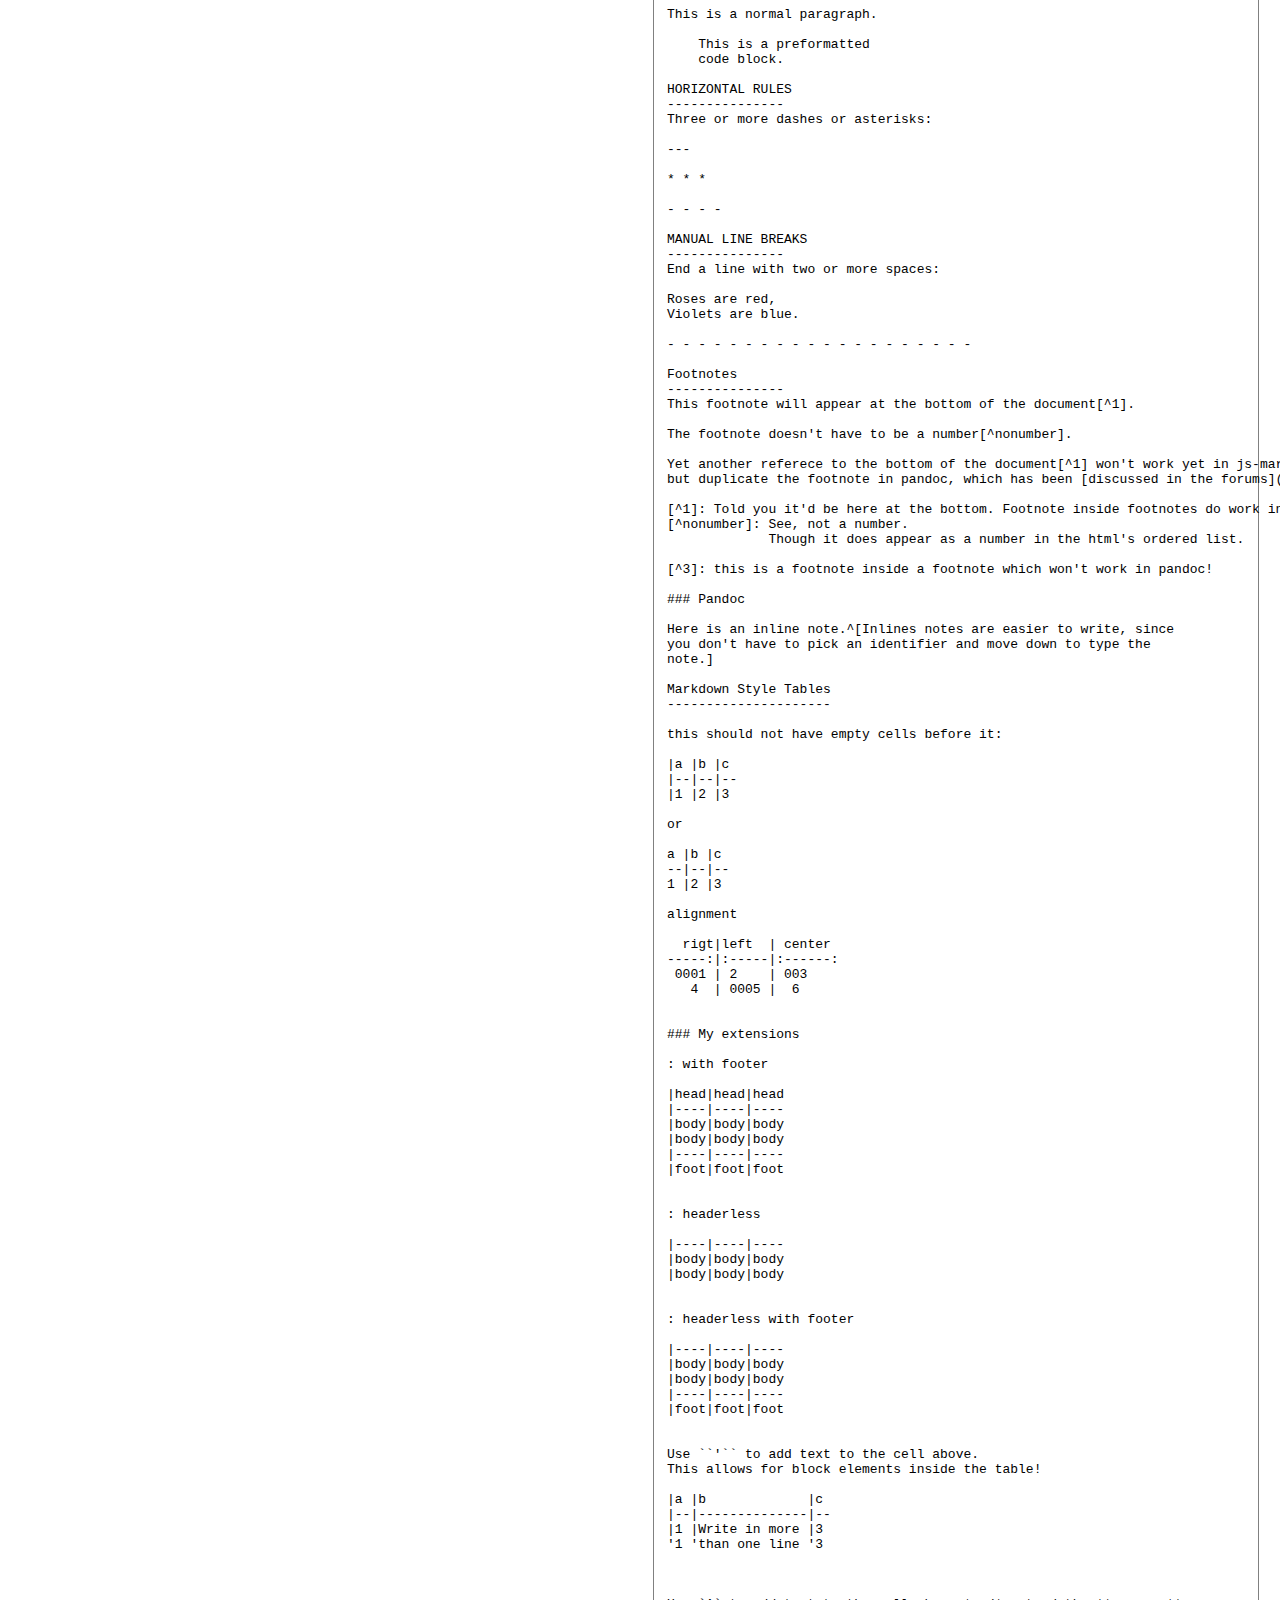
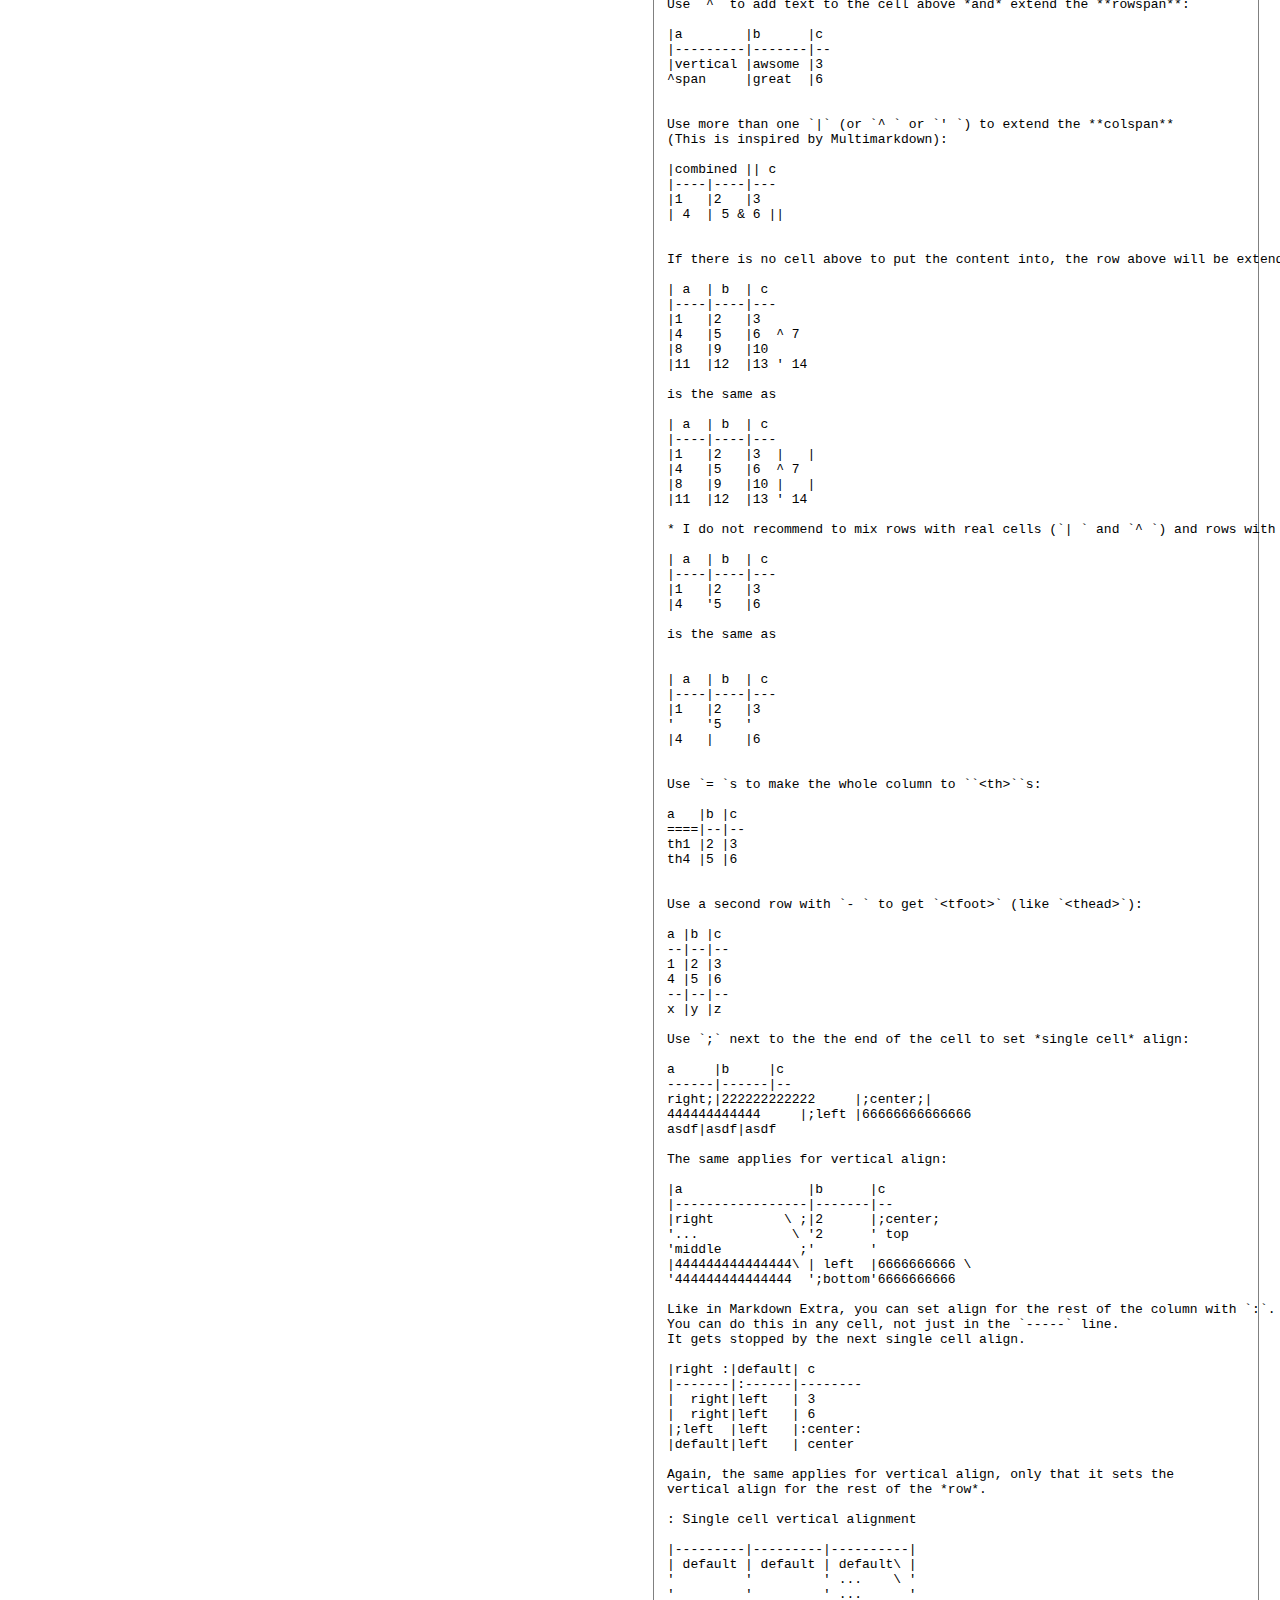
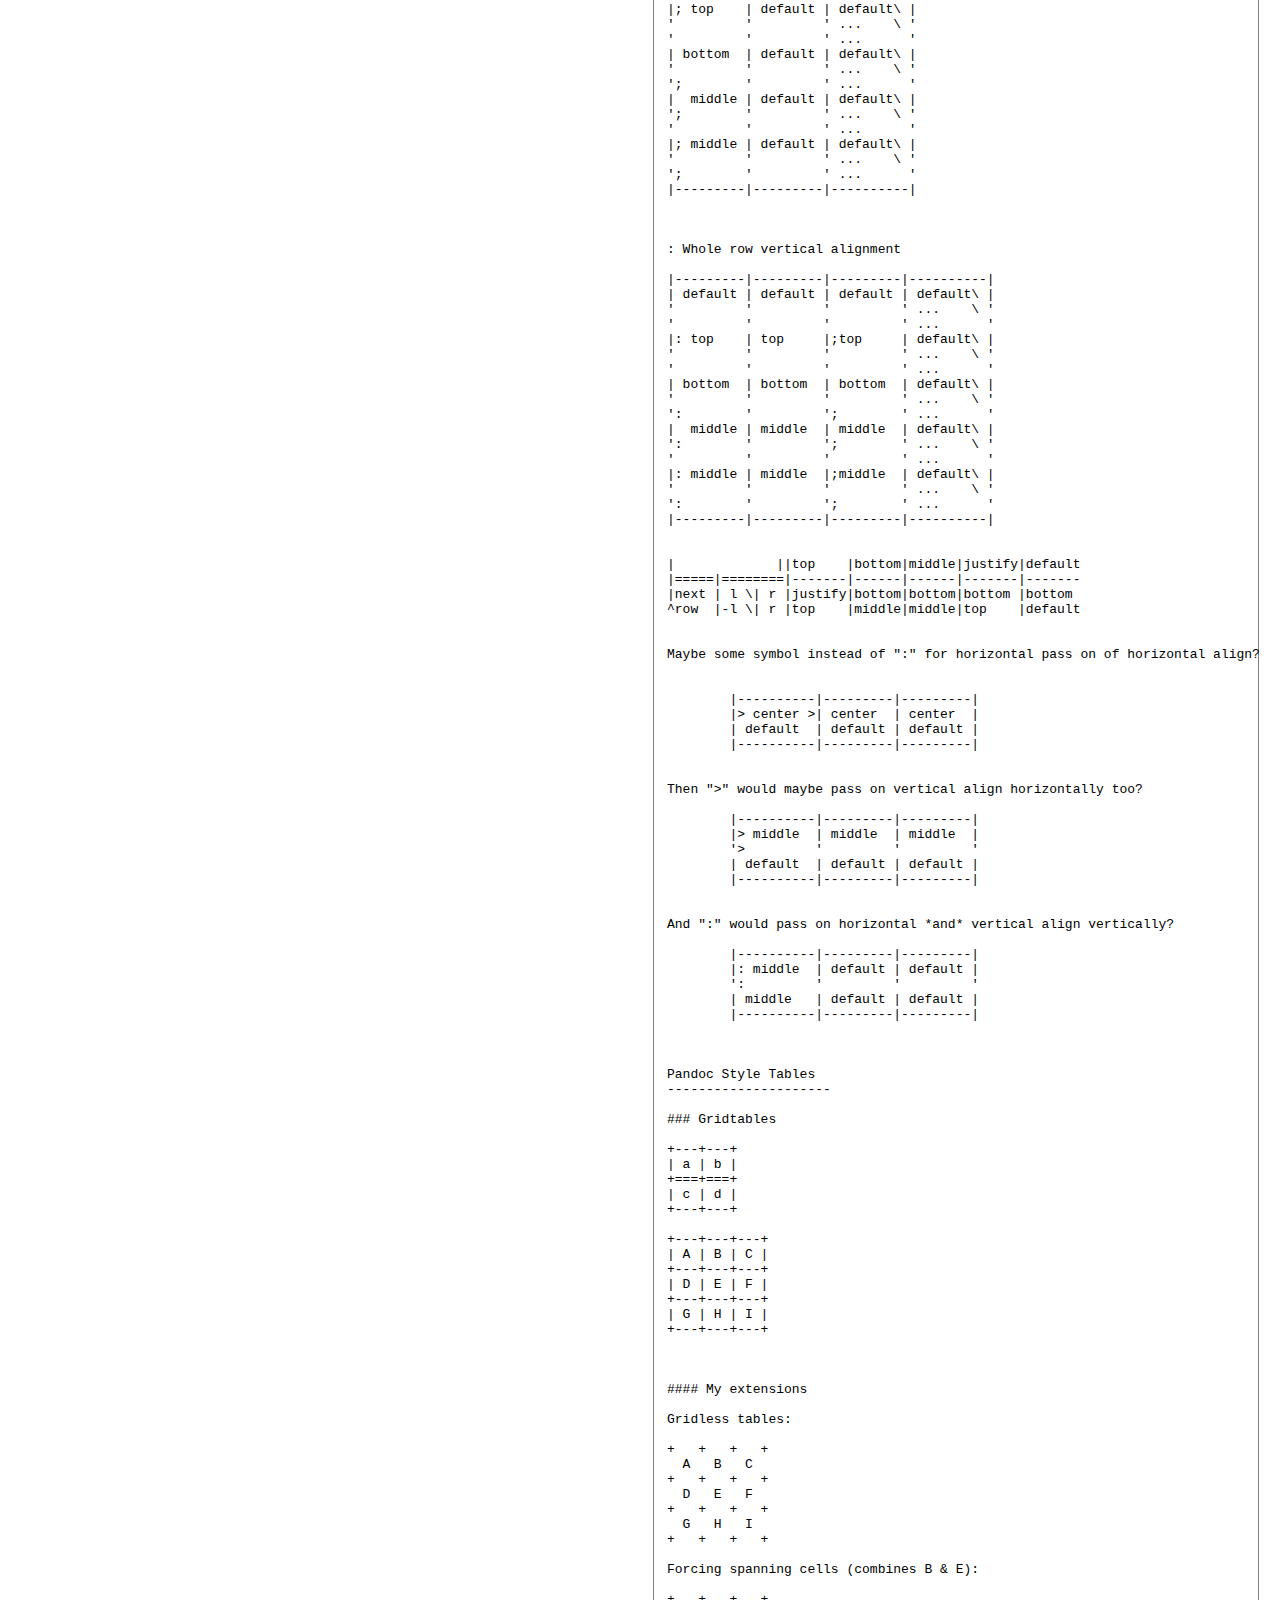
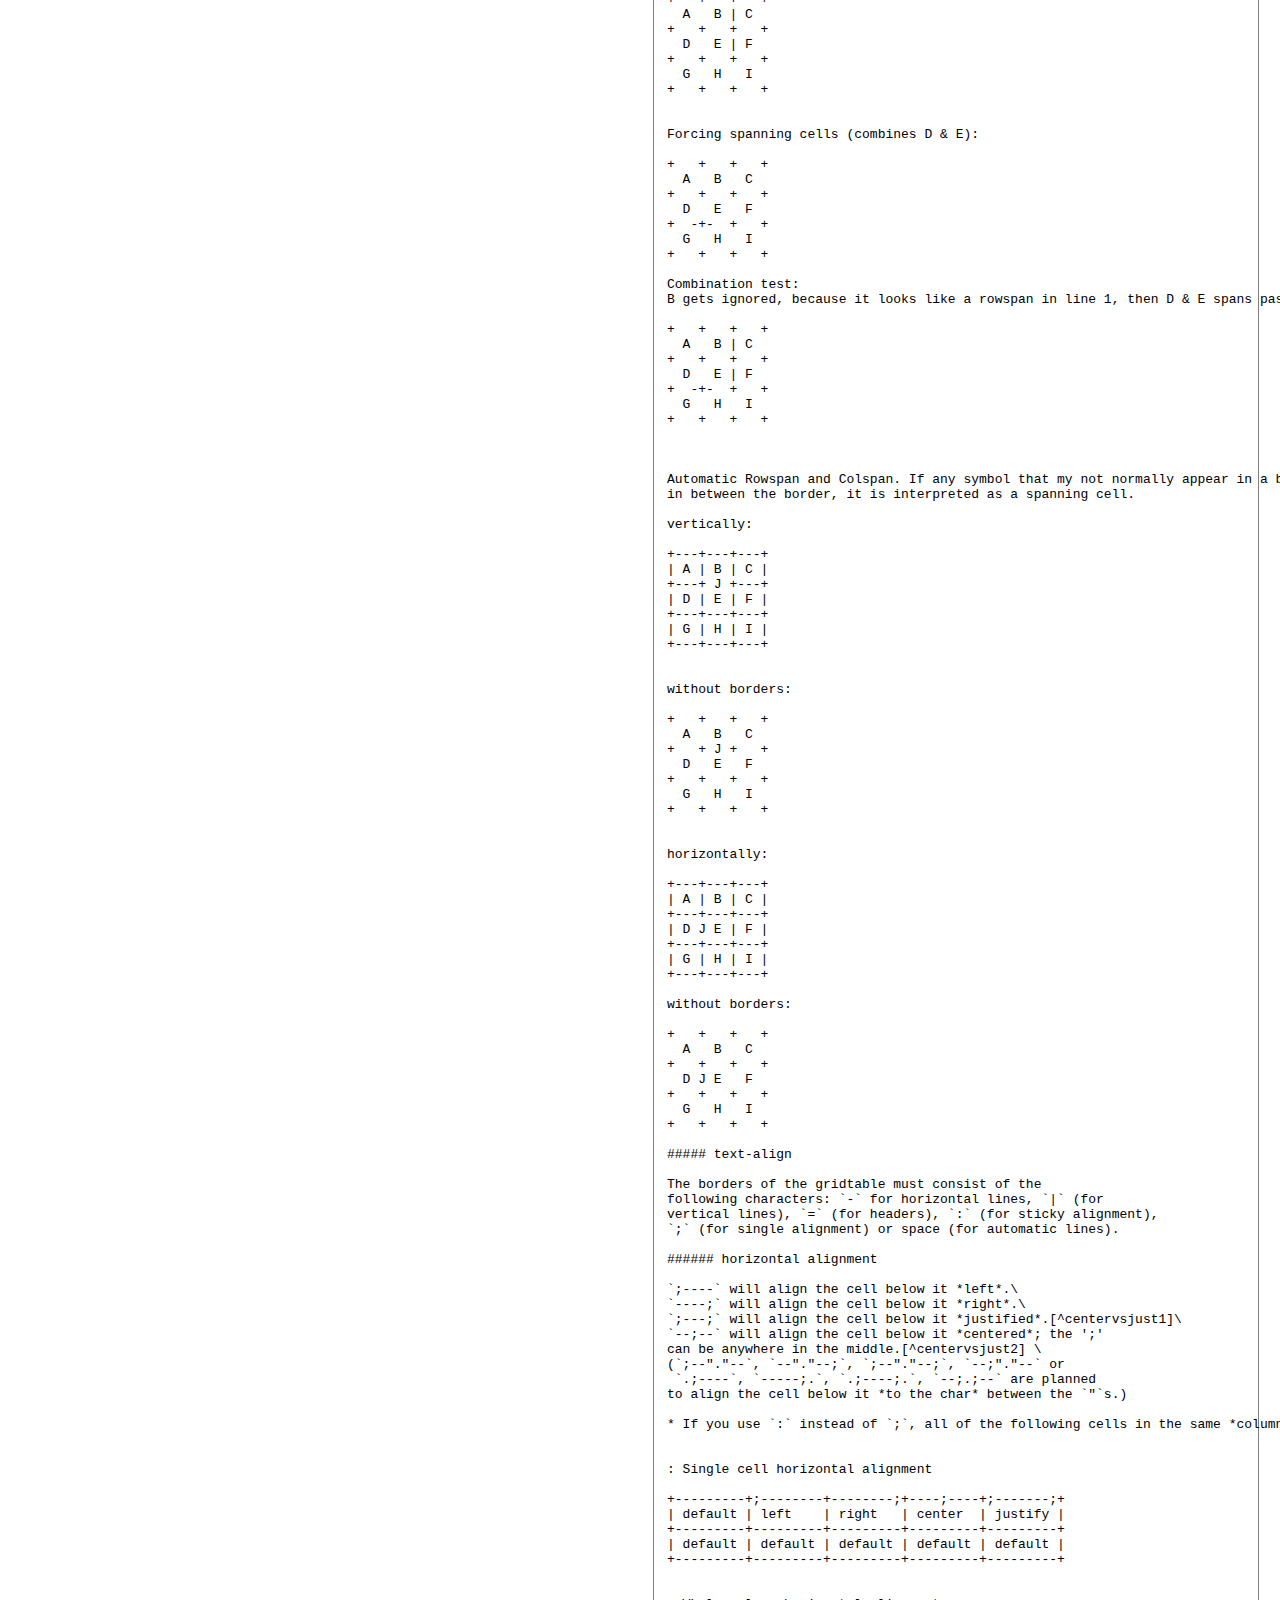
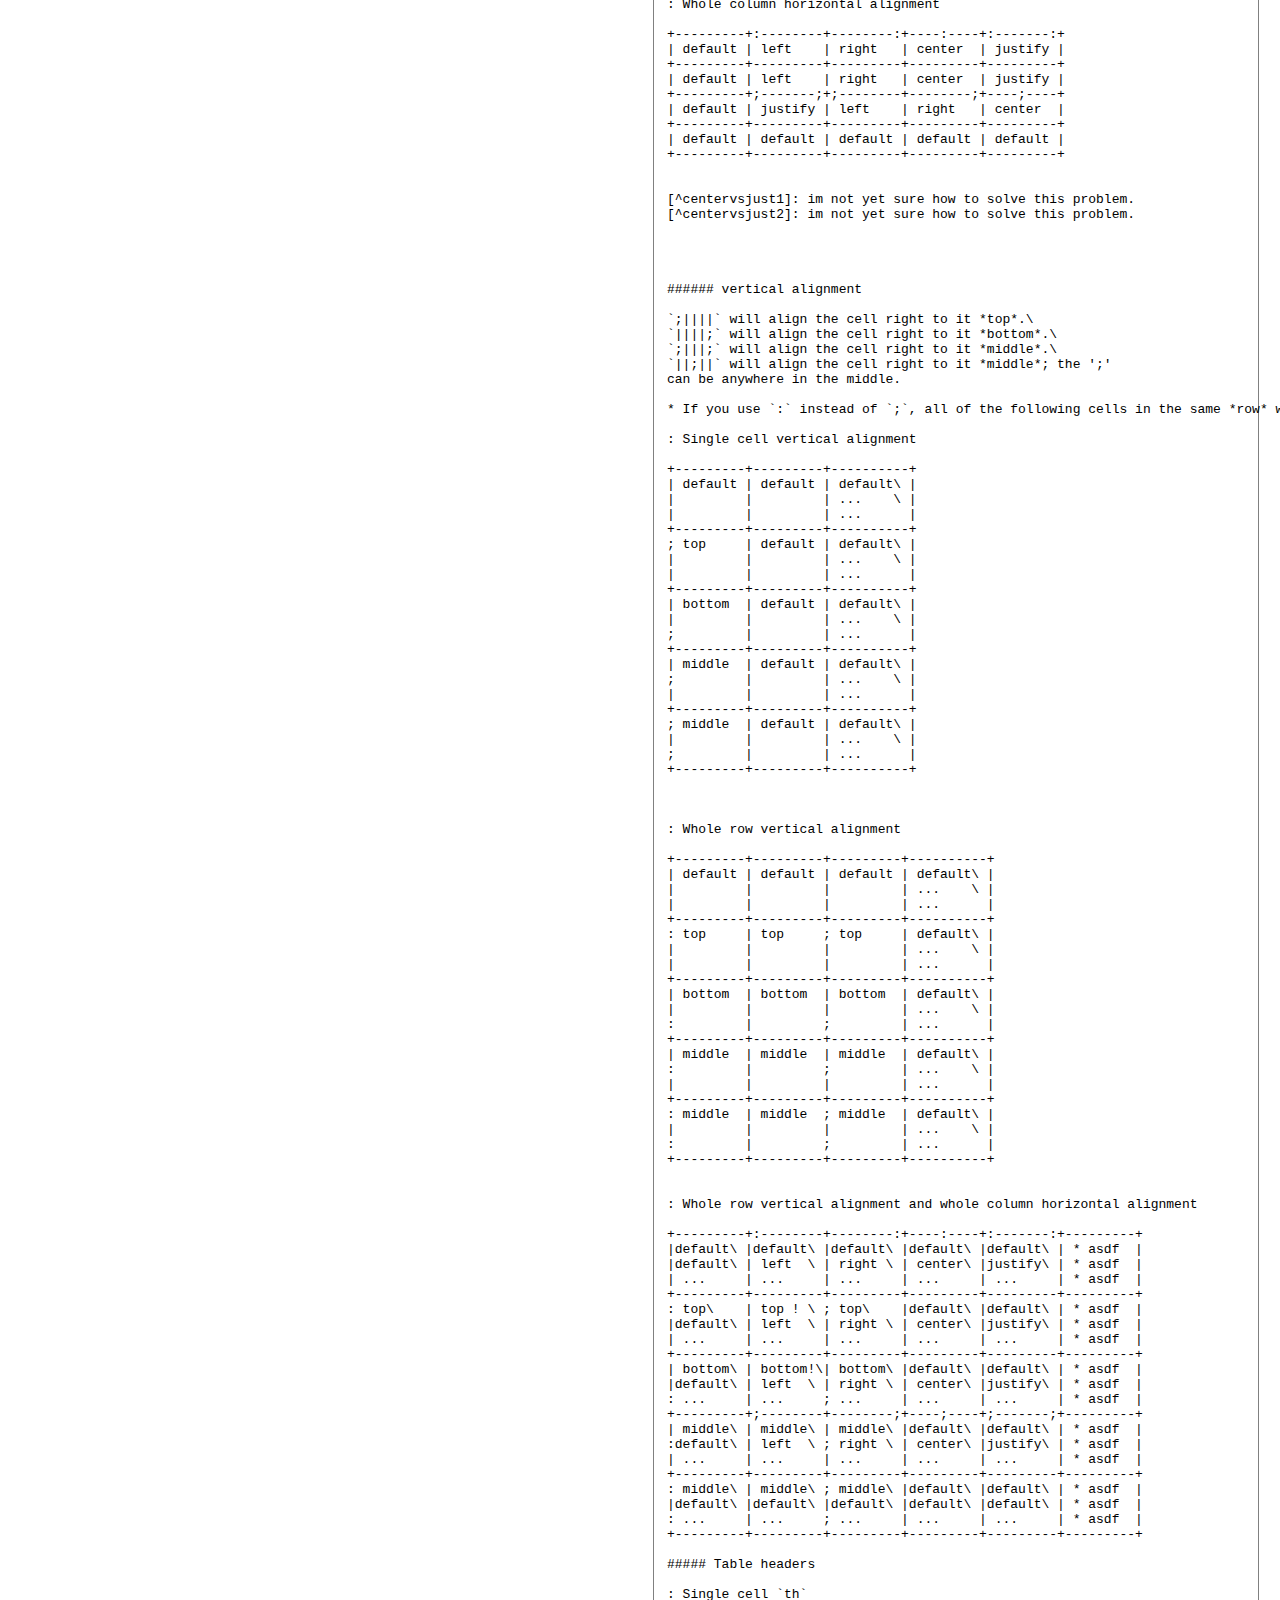
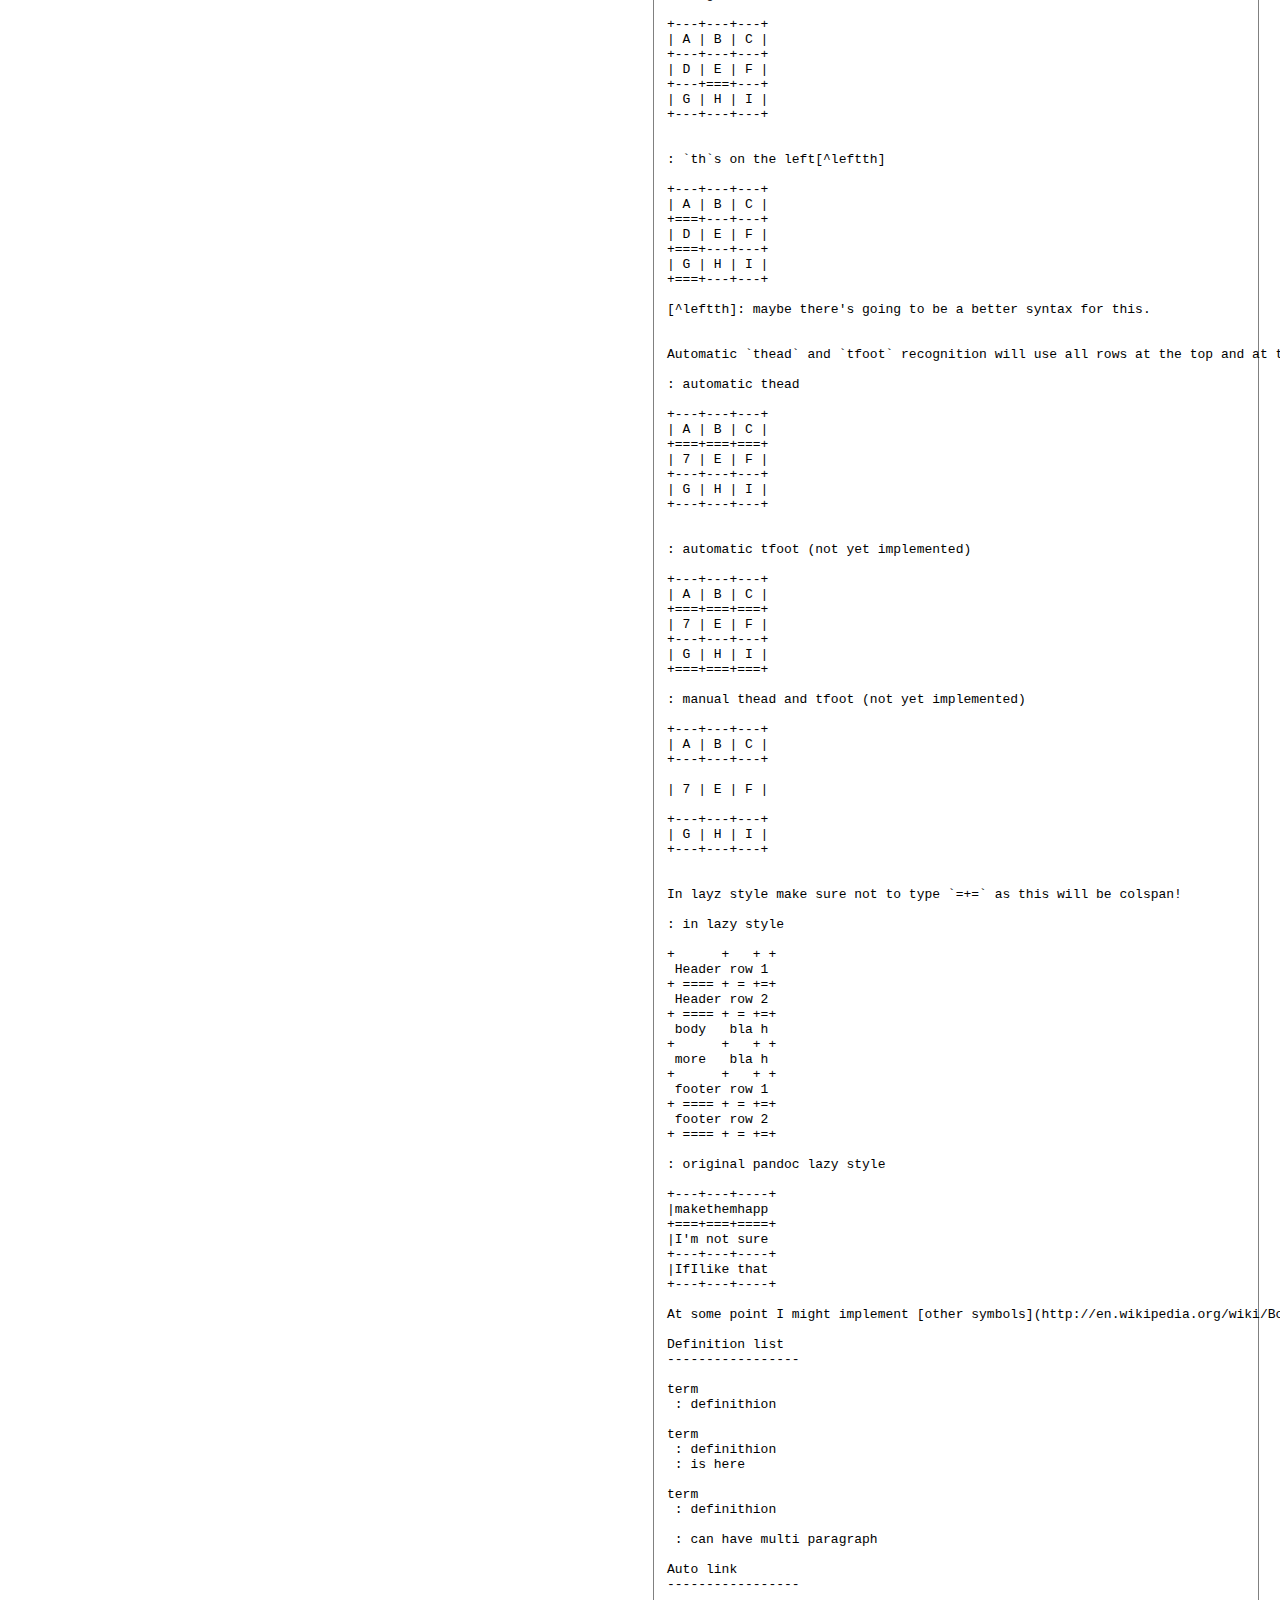
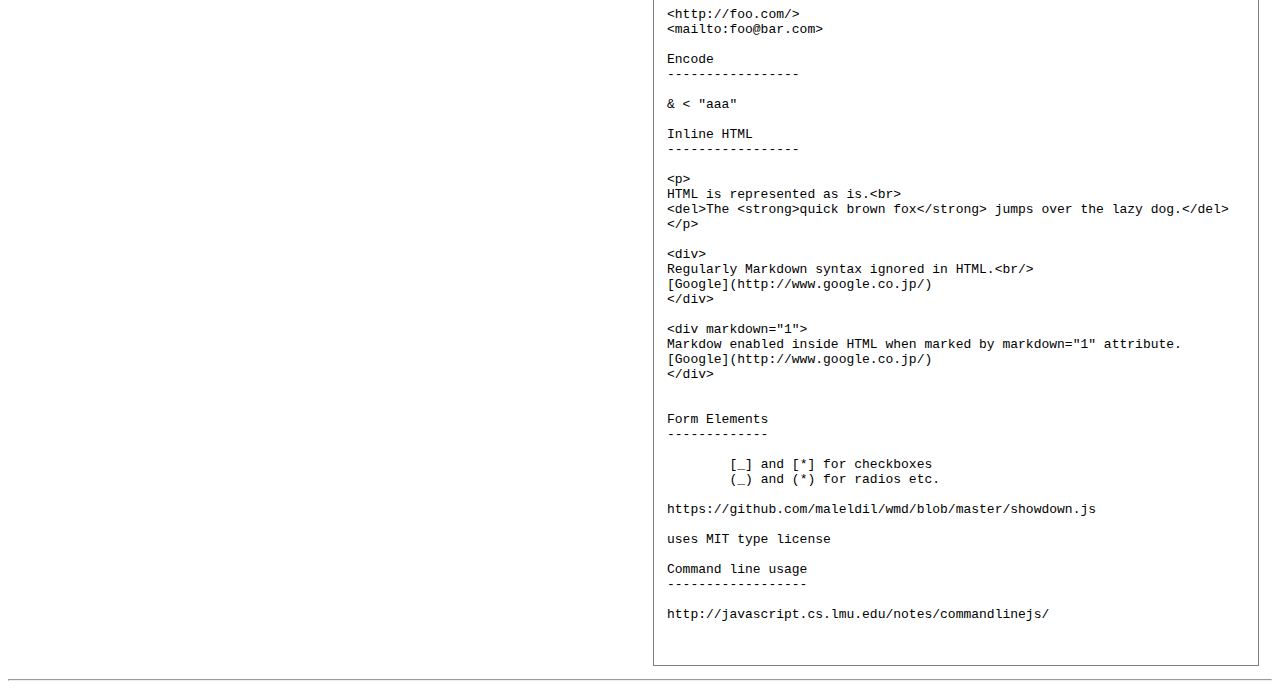
<file: test.html>
<!DOCTYPE html>
<html>
<head>
  <meta charset="UTF-8" />
  <title>js-pandoc test</title>
  <script src="js-pandoc.js"></script>
  <style type="text/css">
  #result table, #result th, #result td { border: 1px solid gray; }
  #result pre, #result code { background: #EEE; }
  </style>
</head>
<body>
  <div style="float:right; width:50%;">
    <h1>Pandoc / Markdown Extra</h1>
    <pre id="mdtext" style="border:1px solid gray; margin:1em; padding:1em;">
Syntax Cheatsheet
========================================
PHRASE EMPHASIS
---------------
*emphasis4*   **strong2**   inword*emphasis4*  *emphasis4*inword  in*middle4*emphasis  \
_emphasis3_   __strong1__   ending_snake_     _starting_snake   snake_case_test   

\ asdf

### Pandoc

~~strikethrough~~ \
subscript: H~2~O \
superscript: 2^10^ = 1024

LINKS
---------------
Inline:
An [example](http://url.com/ "Title")

Reference-style labels (titles are optional):
An [example][id]. Then, anywhere  
else in the doc, define the link:

  [id]: http://example.com/  "Title"

IMAGES
---------------
Inline (titles are optional):
![alt text](/path/img.jpg "Title")

Reference-style:
![alt text][id]

  [id]: /url/to/img.jpg "Title"

HEADERS
---------------
Setext-style:
Header 1
========

Header 2
--------

atx-style (closing #'s are optional):

# Header 1 #

## Header 2 ##

###### Header 6

#### My extension: (level 4)

This was suggested by a friend of mine:

#= Same level as before (level4)

#+ one level deeper (level5)

##= same level as before (level 5)

You can use as many '#'s as you want, as they obviously cant affect the level.

##- one level up (level 4 again)



LISTS
---------------
Ordered, without paragraphs:

1.  Foo
2.  Bar

Unordered, with paragraphs:

*   A list item.

    With multiple paragraphs.

*   Bar

You can nest them:

*   Abacus
    * ass
*   Bastard
    1.  bitch
    2.  bupkis
        * BELITTLER
    3. burper
*   Cunning

### Pandoc

Roman numerals:

i. primus
ii. secundus
iii. tertius

Alphabetic lists

a. alpha
b. bravo
c. charly

You can start or recommence at any letter:

d. delta
e. epsilon

However "i", "v" and "x" will be automatically seen as roman numerals:

v. quintus
vi. sextus


Uppercase lists need an extra blank after the "." not to make e.g. "A. Einstein", "B. Obama" etc. get a list. 

Uppercase roman numerals:

I.  PRIMVM
II.  SECVNDVM
III.  TERTIUM

Uppercase alphabetic lists:

A.  Alpha
B.  Bravo
C.  Charly

Default ol marker:

#. start at one
#. continue at two

Also use the default marker to contiune any list:

i. roman lowercase
#. more roman lowercase

### My extensions

Pandoc alphabetic lists only go up to "z". Mine continue with "aa" and so forth:

z. zebra
aa. alpha alpha
ab. alpha beta

To be consistent, also more than one letter uppercase alphabetic lists need an extra space after the dot.

AC.  Alpha Charly
AD.  Alpha Delta

In more than one letter list starters anything that can be interpreted as a roman numeral (that is, containing only "ivxlcdm") will be automatically set as such.

MM.  Millenium
MMI.  2001

To inverse this behaviour, use ":" or three blanks after the dot (not implemented yet):

mm: Martha Martha
mn: martha northpole

or

i: start at alphabetic "i"
j: continue with "j"

Three space example:

v.   Value
w.   Wisdom
x.   Xylophone

* Pandoc requires to start a new list if the style changes (not implemented yet)
	* I'm not sure how my style should handle this

BLOCKQUOTES
---------------
> Email-style angle brackets
> are used for blockquotes.

> > And, they can be nested.[^nestedquotes]

> #### Headers in blockquotes
> 
> * You can quote a list.
> * Etc.

[^nestedquotes]: However in Pandoc `>>` should not produce a nested blockquote!

CODE SPANS
---------------
`&lt;code&gt;` spans are delimited
by backticks.

You can include literal backticks
like `` `this` ``.

PREFORMATTED CODE BLOCKS
---------------
Indent every line of a code block by at least 4 spaces or 1 tab.

This is a normal paragraph.

    This is a preformatted
    code block.

HORIZONTAL RULES
---------------
Three or more dashes or asterisks:

---

* * *

- - - -

MANUAL LINE BREAKS
---------------
End a line with two or more spaces:

Roses are red,   
Violets are blue.

- - - - - - - - - - - - - - - - - - - -

Footnotes
---------------
This footnote will appear at the bottom of the document[^1].

The footnote doesn't have to be a number[^nonumber].

Yet another referece to the bottom of the document[^1] won't work yet in js-markdown,
but duplicate the footnote in pandoc, which has been [discussed in the forums](https://github.com/jgm/pandoc/issues/224)

[^1]: Told you it'd be here at the bottom. Footnote inside footnotes do work in js-markdown-extra[^3], but not in pandoc.
[^nonumber]: See, not a number.
             Though it does appear as a number in the html's ordered list.
             
[^3]: this is a footnote inside a footnote which won't work in pandoc!
             
### Pandoc

Here is an inline note.^[Inlines notes are easier to write, since
you don't have to pick an identifier and move down to type the
note.]

Markdown Style Tables
---------------------

this should not have empty cells before it:

|a |b |c
|--|--|--
|1 |2 |3

or

a |b |c
--|--|--
1 |2 |3

alignment

  rigt|left  | center
-----:|:-----|:------:
 0001 | 2    | 003
   4  | 0005 |  6
   

### My extensions

: with footer

|head|head|head
|----|----|----
|body|body|body
|body|body|body
|----|----|----
|foot|foot|foot


: headerless

|----|----|----
|body|body|body
|body|body|body


: headerless with footer

|----|----|----
|body|body|body
|body|body|body
|----|----|----
|foot|foot|foot


Use ``'`` to add text to the cell above.
This allows for block elements inside the table!

|a |b             |c
|--|--------------|--
|1 |Write in more |3
'1 'than one line '3



Use `^` to add text to the cell above *and* extend the **rowspan**:

|a        |b      |c
|---------|-------|--
|vertical |awsome |3
^span     |great  |6


Use more than one `|` (or `^ ` or `' `) to extend the **colspan**
(This is inspired by Multimarkdown):

|combined || c 
|----|----|---
|1   |2   |3  
| 4  | 5 & 6 ||


If there is no cell above to put the content into, the row above will be extended with empty cells until there is a place to put it in:

| a  | b  | c 
|----|----|---
|1   |2   |3
|4   |5   |6  ^ 7
|8   |9   |10 
|11  |12  |13 ' 14

is the same as

| a  | b  | c 
|----|----|---
|1   |2   |3  |   |
|4   |5   |6  ^ 7
|8   |9   |10 |   |
|11  |12  |13 ' 14

* I do not recommend to mix rows with real cells (`| ` and `^ `) and rows with extending cells (`' `) as this can make the table look very weird. Also the following might not be expected:

| a  | b  | c 
|----|----|---
|1   |2   |3 
|4   '5   |6 

is the same as


| a  | b  | c 
|----|----|---
|1   |2   |3
'    '5   '
|4   |    |6 


Use `= `s to make the whole column to ``&lt;th&gt;``s:

a   |b |c
====|--|--
th1 |2 |3
th4 |5 |6


Use a second row with `- ` to get `&lt;tfoot&gt;` (like `&lt;thead&gt;`):

a |b |c
--|--|--
1 |2 |3
4 |5 |6
--|--|--
x |y |z

Use `;` next to the the end of the cell to set *single cell* align: 

a     |b     |c
------|------|--
right;|222222222222     |;center;|
444444444444     |;left |66666666666666
asdf|asdf|asdf

The same applies for vertical align:

|a                |b      |c
|-----------------|-------|--
|right         \ ;|2      |;center;
'...            \ '2      ' top    
'middle          ;'       '        
|444444444444444\ | left  |6666666666 \
'444444444444444  ';bottom'6666666666

Like in Markdown Extra, you can set align for the rest of the column with `:`.
You can do this in any cell, not just in the `-----` line.
It gets stopped by the next single cell align.

|right :|default| c
|-------|:------|--------
|  right|left   | 3
|  right|left   | 6
|;left  |left   |:center:
|default|left   | center

Again, the same applies for vertical align, only that it sets the
vertical align for the rest of the *row*.

: Single cell vertical alignment 

|---------|---------|----------|
| default | default | default\ |
'         '         ' ...    \ '
'         '         ' ...      '
|; top    | default | default\ |
'         '         ' ...    \ '
'         '         ' ...      '
| bottom  | default | default\ |
'         '         ' ...    \ '
';        '         ' ...      '
|  middle | default | default\ |
';        '         ' ...    \ '
'         '         ' ...      '
|; middle | default | default\ |
'         '         ' ...    \ '
';        '         ' ...      '
|---------|---------|----------|



: Whole row vertical alignment

|---------|---------|---------|----------|
| default | default | default | default\ |
'         '         '         ' ...    \ '
'         '         '         ' ...      '
|: top    | top     |;top     | default\ |
'         '         '         ' ...    \ '
'         '         '         ' ...      '
| bottom  | bottom  | bottom  | default\ |
'         '         '         ' ...    \ '
':        '         ';        ' ...      '
|  middle | middle  | middle  | default\ |
':        '         ';        ' ...    \ '
'         '         '         ' ...      '
|: middle | middle  |;middle  | default\ |
'         '         '         ' ...    \ '
':        '         ';        ' ...      '
|---------|---------|---------|----------|
								
																		
|             ||top    |bottom|middle|justify|default
|=====|========|-------|------|------|-------|-------
|next | l \| r |justify|bottom|bottom|bottom |bottom
^row  |-l \| r |top    |middle|middle|top    |default


Maybe some symbol instead of ":" for horizontal pass on of horizontal align?


	|----------|---------|---------|
	|> center >| center  | center  |
	| default  | default | default |
	|----------|---------|---------|


Then ">" would maybe pass on vertical align horizontally too?

	|----------|---------|---------|
	|> middle  | middle  | middle  |
	'>         '         '         '
	| default  | default | default |
	|----------|---------|---------|


And ":" would pass on horizontal *and* vertical align vertically?

	|----------|---------|---------|
	|: middle  | default | default |
	':         '         '         '
	| middle   | default | default |
	|----------|---------|---------|



Pandoc Style Tables
---------------------

### Gridtables

+---+---+
| a | b |
+===+===+
| c | d |
+---+---+

+---+---+---+
| A | B | C |
+---+---+---+
| D | E | F |
+---+---+---+
| G | H | I |
+---+---+---+



#### My extensions

Gridless tables:

+   +   +   +
  A   B   C  
+   +   +   +
  D   E   F  
+   +   +   +
  G   H   I  
+   +   +   +

Forcing spanning cells (combines B & E):

+   +   +   +
  A   B | C  
+   +   +   +
  D   E | F  
+   +   +   +
  G   H   I  
+   +   +   +


Forcing spanning cells (combines D & E):

+   +   +   +
  A   B   C  
+   +   +   +
  D   E   F  
+  -+-  +   +
  G   H   I  
+   +   +   +

Combination test:
B gets ignored, because it looks like a rowspan in line 1, then D & E spans past B.

+   +   +   +
  A   B | C  
+   +   +   +
  D   E | F  
+  -+-  +   +
  G   H   I  
+   +   +   +



Automatic Rowspan and Colspan. If any symbol that my not normally appear in a border gets
in between the border, it is interpreted as a spanning cell.

vertically:

+---+---+---+  
| A | B | C |  
+---+ J +---+  
| D | E | F |  
+---+---+---+  
| G | H | I |  
+---+---+---+


without borders:

+   +   +   +
  A   B   C  
+   + J +   +
  D   E   F  
+   +   +   +
  G   H   I  
+   +   +   +


horizontally:

+---+---+---+ 
| A | B | C | 
+---+---+---+ 
| D J E | F | 
+---+---+---+ 
| G | H | I | 
+---+---+---+ 

without borders:

+   +   +   +
  A   B   C  
+   +   +   +
  D J E   F  
+   +   +   +
  G   H   I  
+   +   +   +

##### text-align

The borders of the gridtable must consist of the
following characters: `-` for horizontal lines, `|` (for
vertical lines), `=` (for headers), `:` (for sticky alignment),
`;` (for single alignment) or space (for automatic lines).

###### horizontal alignment

`;----` will align the cell below it *left*.\
`----;` will align the cell below it *right*.\
`;---;` will align the cell below it *justified*.[^centervsjust1]\
`--;--` will align the cell below it *centered*; the ';'
can be anywhere in the middle.[^centervsjust2] \
(`;--"."--`, `--"."--;`, `;--"."--;`, `--;"."--` or
 `.;----`, `-----;.`, `.;----;.`, `--;.;--` are planned
to align the cell below it *to the char* between the `"`s.)

* If you use `:` instead of `;`, all of the following cells in the same *column* will be aligned until another single cell alignment stops it again. (Until now there is no way to set the horizontal alignment of a whole *row*.) You can use any alignment in the single cell to stop the previous alignment.


: Single cell horizontal alignment 

+---------+;--------+--------;+----;----+;-------;+
| default | left    | right   | center  | justify |
+---------+---------+---------+---------+---------+
| default | default | default | default | default |
+---------+---------+---------+---------+---------+


: Whole column horizontal alignment 

+---------+:--------+--------:+----:----+:-------:+
| default | left    | right   | center  | justify |
+---------+---------+---------+---------+---------+
| default | left    | right   | center  | justify |
+---------+;-------;+;--------+--------;+----;----+
| default | justify | left    | right   | center  | 
+---------+---------+---------+---------+---------+
| default | default | default | default | default |
+---------+---------+---------+---------+---------+


[^centervsjust1]: im not yet sure how to solve this problem.
[^centervsjust2]: im not yet sure how to solve this problem.




###### vertical alignment

`;||||` will align the cell right to it *top*.\
`||||;` will align the cell right to it *bottom*.\
`;|||;` will align the cell right to it *middle*.\
`||;||` will align the cell right to it *middle*; the ';'
can be anywhere in the middle.

* If you use `:` instead of `;`, all of the following cells in the same *row* will be aligned until another single cell alignment stops it again. (Until now there is no way to set the vertical alignment of a whole *column*.) You can use any alignment in the single cell to stop the previous alignment.

: Single cell vertical alignment 

+---------+---------+----------+
| default | default | default\ |
|         |         | ...    \ |
|         |         | ...      |
+---------+---------+----------+
; top     | default | default\ |
|         |         | ...    \ |
|         |         | ...      |
+---------+---------+----------+
| bottom  | default | default\ |
|         |         | ...    \ |
;         |         | ...      |
+---------+---------+----------+
| middle  | default | default\ |
;         |         | ...    \ |
|         |         | ...      |
+---------+---------+----------+
; middle  | default | default\ |
|         |         | ...    \ |
;         |         | ...      |
+---------+---------+----------+



: Whole row vertical alignment 

+---------+---------+---------+----------+
| default | default | default | default\ |
|         |         |         | ...    \ |
|         |         |         | ...      |
+---------+---------+---------+----------+
: top     | top     ; top     | default\ |
|         |         |         | ...    \ |
|         |         |         | ...      |
+---------+---------+---------+----------+
| bottom  | bottom  | bottom  | default\ |
|         |         |         | ...    \ |
:         |         ;         | ...      |
+---------+---------+---------+----------+
| middle  | middle  | middle  | default\ |
:         |         ;         | ...    \ |
|         |         |         | ...      |
+---------+---------+---------+----------+
: middle  | middle  ; middle  | default\ |
|         |         |         | ...    \ |
:         |         ;         | ...      |
+---------+---------+---------+----------+


: Whole row vertical alignment and whole column horizontal alignment

+---------+:--------+--------:+----:----+:-------:+---------+
|default\ |default\ |default\ |default\ |default\ | * asdf  |
|default\ | left  \ | right \ | center\ |justify\ | * asdf  |
| ...     | ...     | ...     | ...     | ...     | * asdf  |
+---------+---------+---------+---------+---------+---------+
: top\    | top ! \ ; top\    |default\ |default\ | * asdf  |
|default\ | left  \ | right \ | center\ |justify\ | * asdf  |
| ...     | ...     | ...     | ...     | ...     | * asdf  |
+---------+---------+---------+---------+---------+---------+
| bottom\ | bottom!\| bottom\ |default\ |default\ | * asdf  |
|default\ | left  \ | right \ | center\ |justify\ | * asdf  |
: ...     | ...     ; ...     | ...     | ...     | * asdf  |
+---------+;--------+--------;+----;----+;-------;+---------+
| middle\ | middle\ | middle\ |default\ |default\ | * asdf  |
:default\ | left  \ ; right \ | center\ |justify\ | * asdf  |
| ...     | ...     | ...     | ...     | ...     | * asdf  |
+---------+---------+---------+---------+---------+---------+
: middle\ | middle\ ; middle\ |default\ |default\ | * asdf  |
|default\ |default\ |default\ |default\ |default\ | * asdf  |
: ...     | ...     ; ...     | ...     | ...     | * asdf  |
+---------+---------+---------+---------+---------+---------+

##### Table headers

: Single cell `th`

+---+---+---+
| A | B | C |
+---+---+---+
| D | E | F |
+---+===+---+
| G | H | I |
+---+---+---+


: `th`s on the left[^leftth]

+---+---+---+
| A | B | C |
+===+---+---+
| D | E | F |
+===+---+---+
| G | H | I |
+===+---+---+

[^leftth]: maybe there's going to be a better syntax for this.


Automatic `thead` and `tfoot` recognition will use all rows at the top and at the bottom containing only `th`. Notice that in manual mode you can also use `td` inside them.

: automatic thead

+---+---+---+
| A | B | C |
+===+===+===+
| 7 | E | F |
+---+---+---+
| G | H | I |
+---+---+---+


: automatic tfoot (not yet implemented)

+---+---+---+
| A | B | C |
+===+===+===+
| 7 | E | F |
+---+---+---+
| G | H | I |
+===+===+===+

: manual thead and tfoot (not yet implemented)

+---+---+---+
| A | B | C |
+---+---+---+

| 7 | E | F |

+---+---+---+
| G | H | I |
+---+---+---+


In layz style make sure not to type `=+=` as this will be colspan!

: in lazy style

+      +   + +
 Header row 1
+ ==== + = +=+
 Header row 2
+ ==== + = +=+
 body   bla h
+      +   + +
 more   bla h
+      +   + +
 footer row 1
+ ==== + = +=+
 footer row 2
+ ==== + = +=+

: original pandoc lazy style

+---+---+----+
|makethemhapp
+===+===+====+
|I'm not sure
+---+---+----+
|IfIlike that
+---+---+----+

At some point I might implement [other symbols](http://en.wikipedia.org/wiki/Box-drawing_character) for table borders 

Definition list
-----------------

term
 : definithion

term
 : definithion
 : is here

term
 : definithion

 : can have multi paragraph

Auto link
-----------------

&lt;http://foo.com/>  
&lt;mailto:foo@bar.com>

Encode
-----------------

&amp; &lt; "aaa"

Inline HTML
-----------------

&lt;p>
HTML is represented as is.&lt;br>
&lt;del>The &lt;strong>quick brown fox&lt;/strong> jumps over the lazy dog.&lt;/del>
&lt;/p>

&lt;div>
Regularly Markdown syntax ignored in HTML.&lt;br/>
[Google](http://www.google.co.jp/)
&lt;/div>

&lt;div markdown="1">
Markdow enabled inside HTML when marked by markdown="1" attribute.  
[Google](http://www.google.co.jp/)
&lt;/div>


Form Elements
-------------

	[_] and [*] for checkboxes
	(_) and (*) for radios etc.

https://github.com/maleldil/wmd/blob/master/showdown.js

uses MIT type license

Command line usage
------------------

http://javascript.cs.lmu.edu/notes/commandlinejs/

    </pre>
  </div>

  <div style="float:left; width:50%;">
    <h1>Html</h1>
    <div id="result" style="border:1px solid gray; margin:1em; padding:1em;">
      <script>
        var mdtextElement = document.getElementById('mdtext');
        var mdtext = mdtextElement.innerText ? mdtextElement.innerText : mdtextElement.textContent;
        /*
        document.write('<pre>' + mdtext
            .replace(/&/g, '&amp;')
            .replace(/</g, '&lt;')
            .replace(/>/g, '&gt;') + '</pre>');
        document.write('<hr/>');
        document.write('<pre>' + Markdown(mdtext)
            .replace(/&/g, '&amp;')
            .replace(/</g, '&lt;')
            .replace(/>/g, '&gt;') + '</pre>');
        document.write('<hr/>');
        */
        document.write(Pandoc(mdtext, {html5:true}));
      </script>
    </div>
  </div>
  
  <hr style="clear:both;" />
</body>
</html>
</file>
